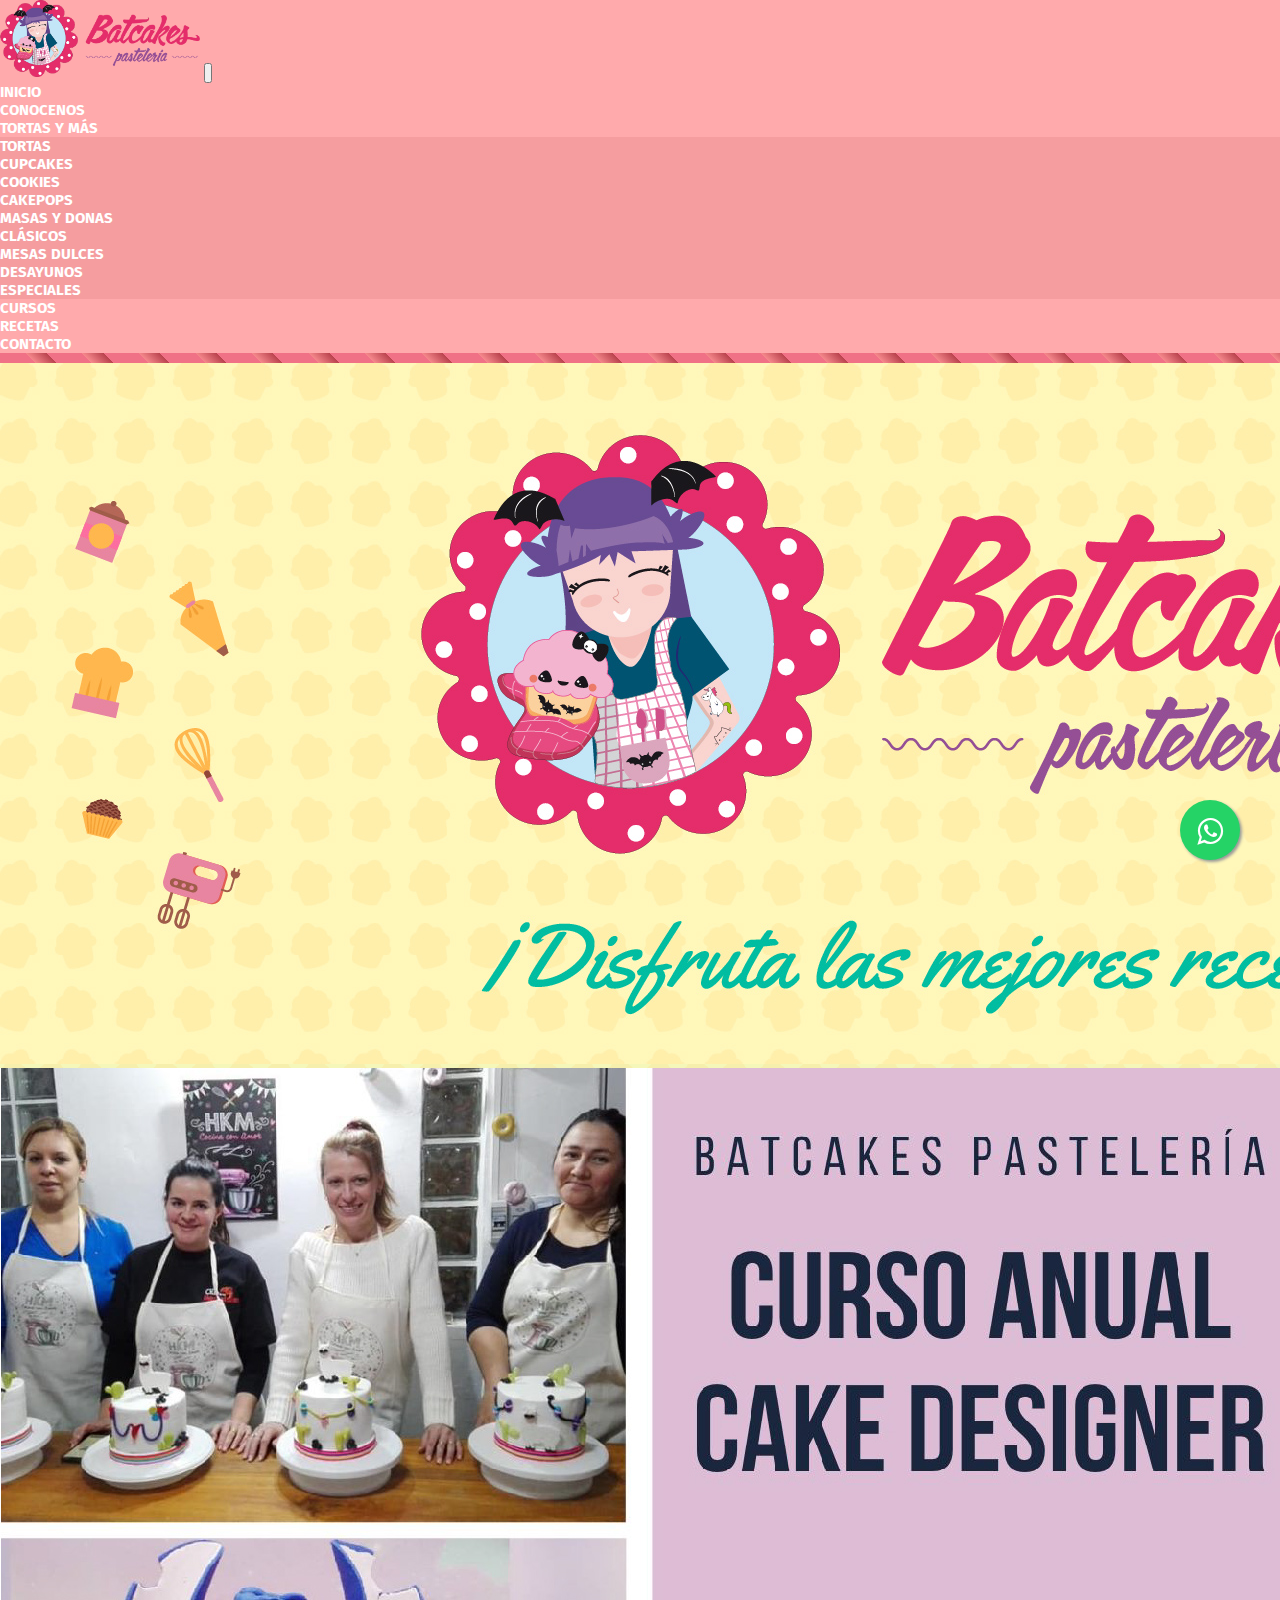
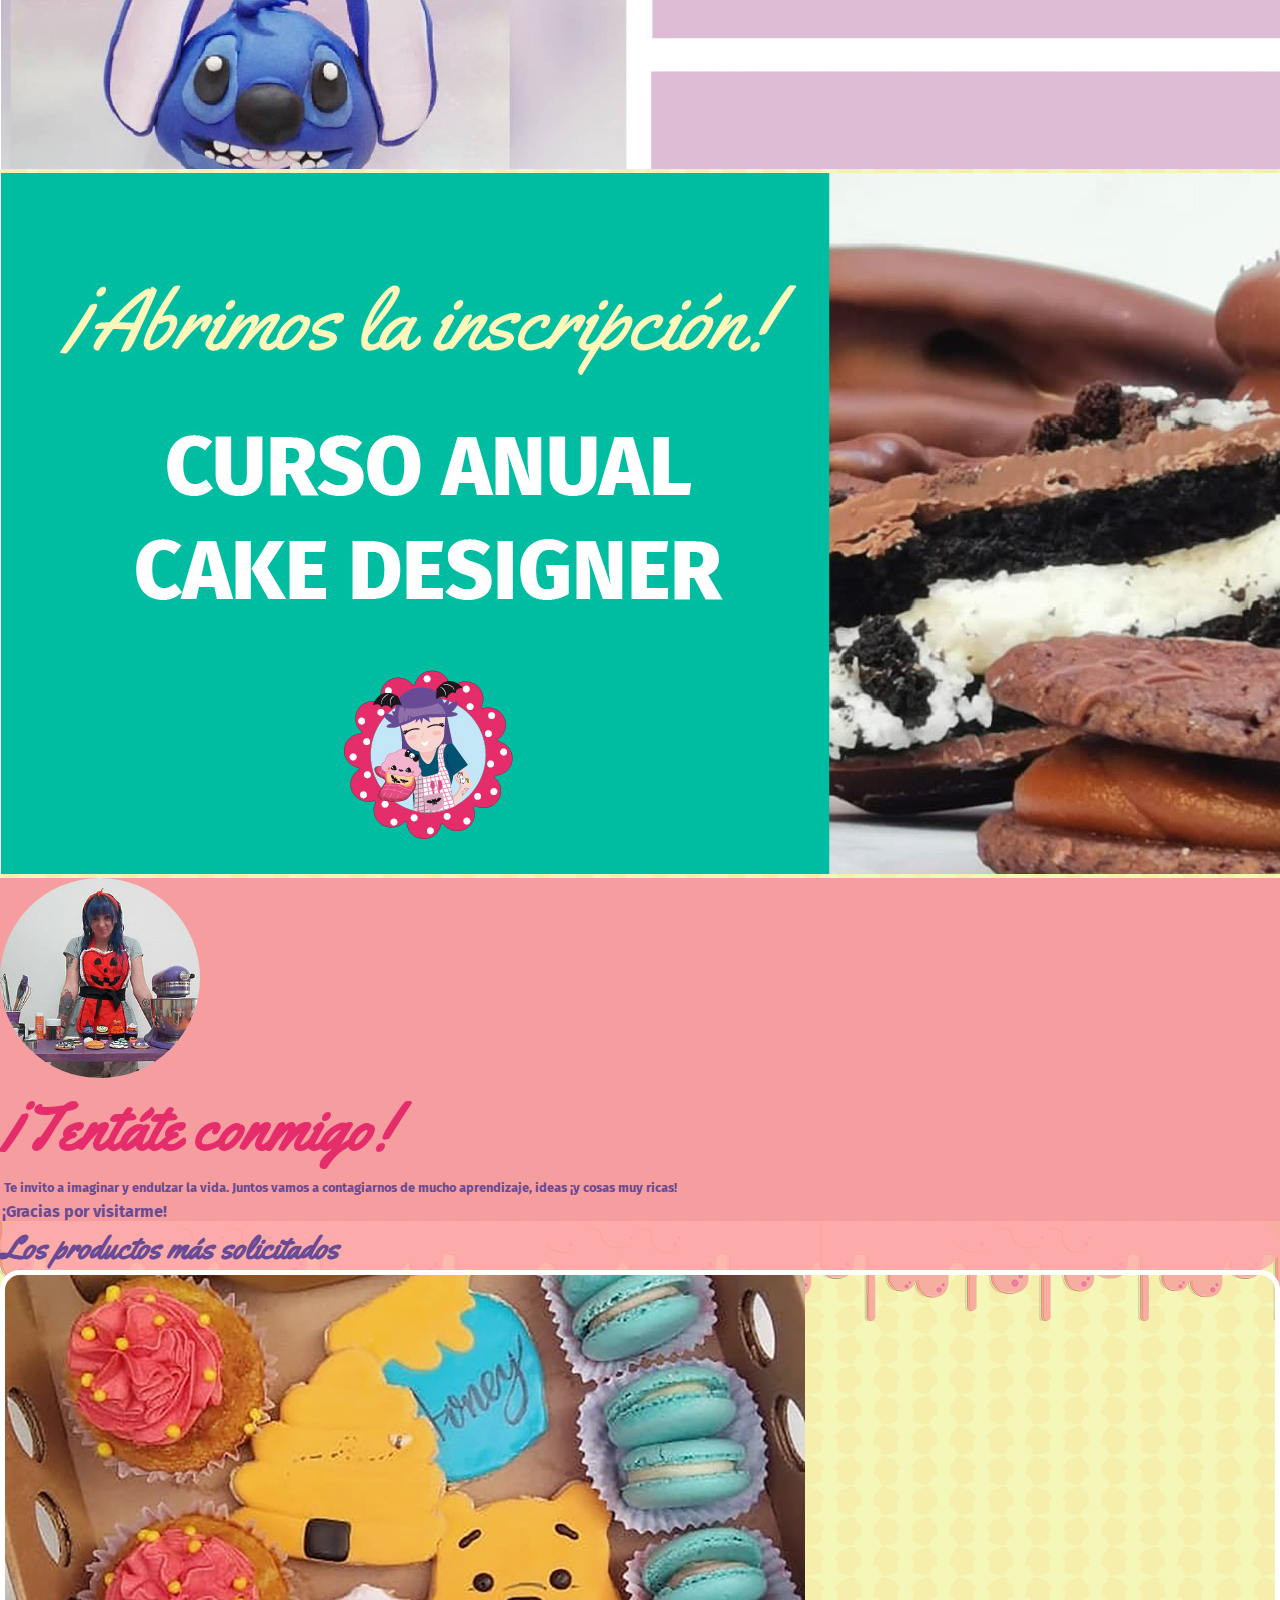
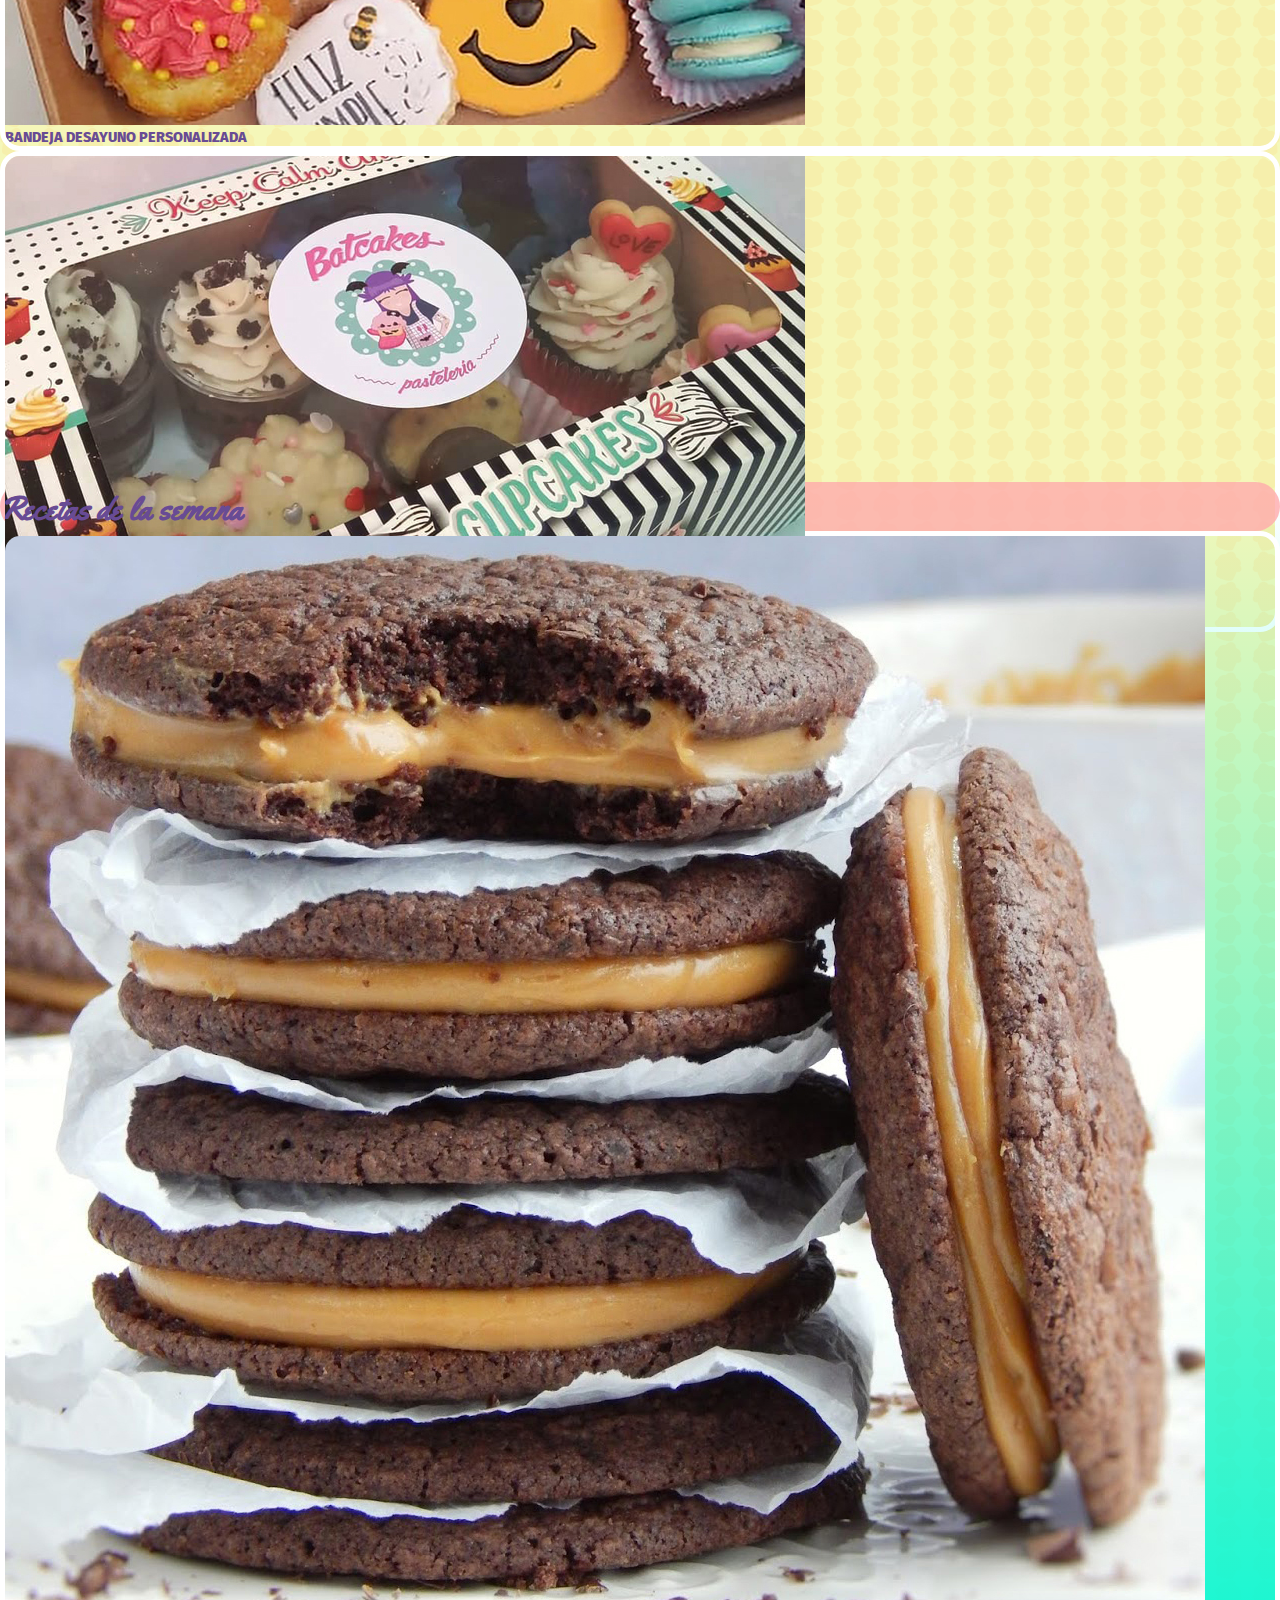
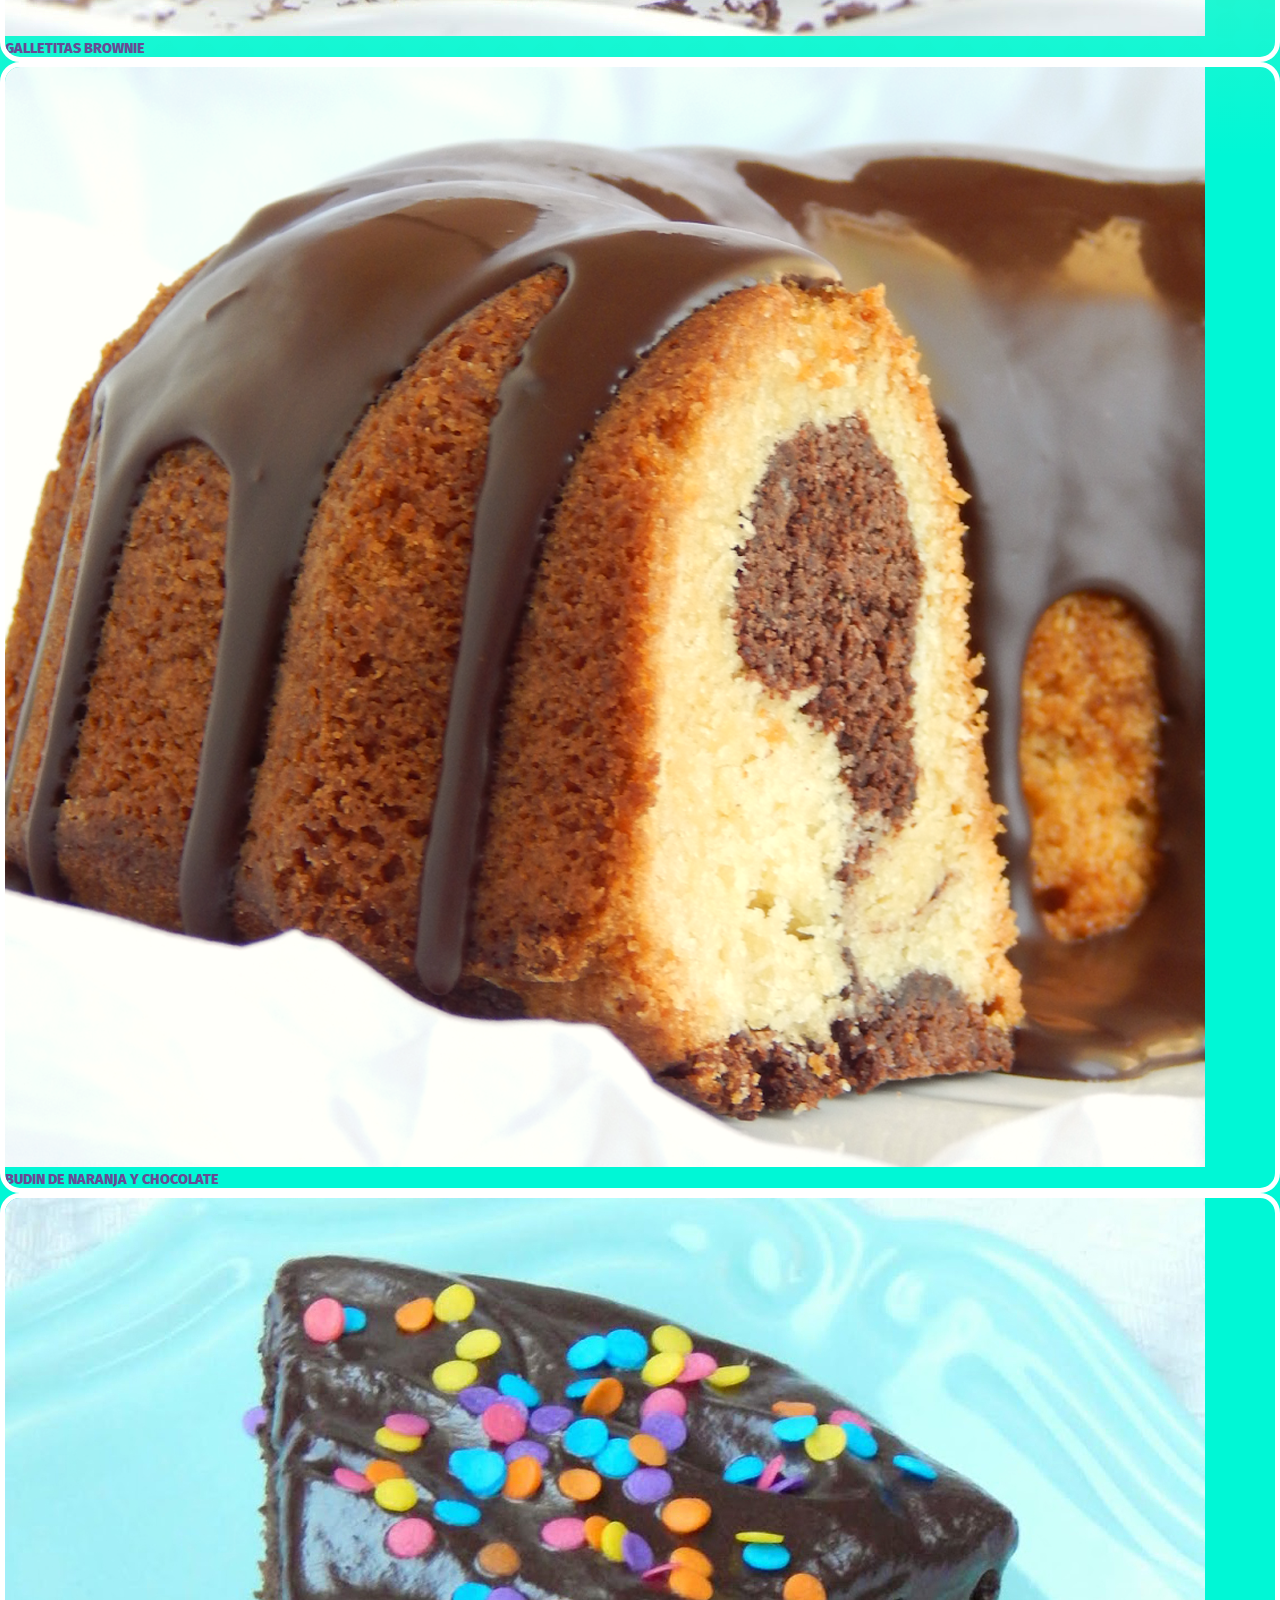
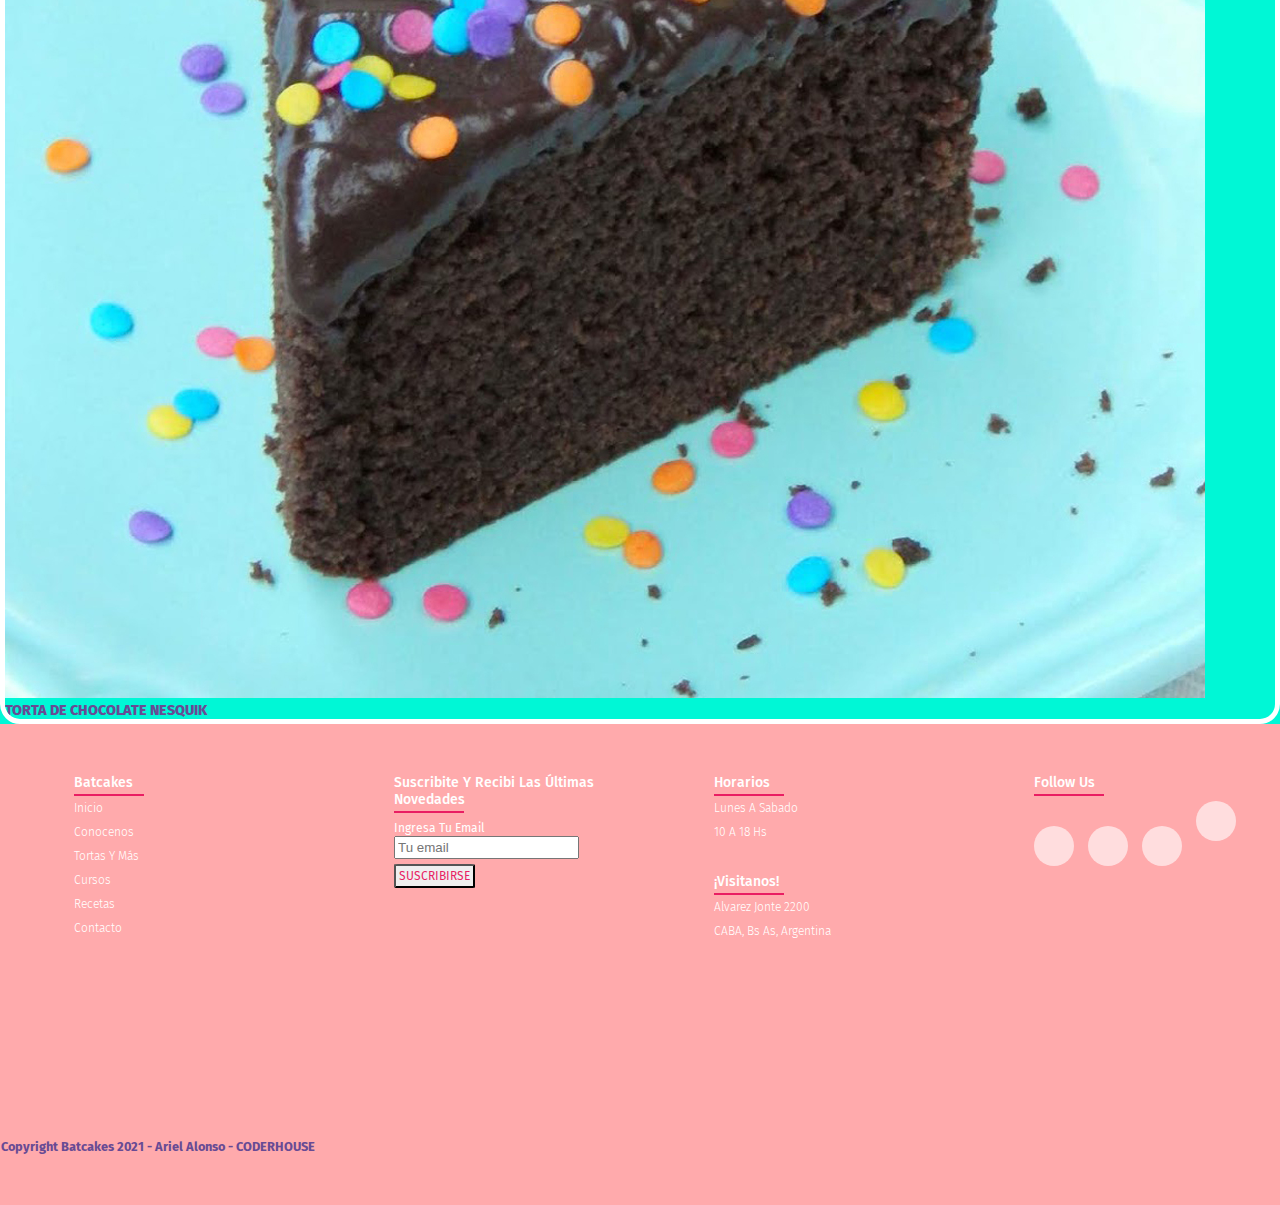
<file: index.html>
<!DOCTYPE html>
<html lang="es">

<head>

    <meta charset="UTF-8">
    <meta http-equiv="X-UA-Compatible" content="IE=edge">
    <meta name="viewport" content="width=device-width, initial-scale=1.0">

    <!-- Link css local -->
    <link rel="stylesheet" href="css/estilos.css">

    <!-- Bootstrap 5 CSS -->
    <link href="https://cdn.jsdelivr.net/npm/bootstrap@5.0.2/dist/css/bootstrap.min.css" rel="stylesheet"
        integrity="sha384-EVSTQN3/azprG1Anm3QDgpJLIm9Nao0Yz1ztcQTwFspd3yD65VohhpuuCOmLASjC" crossorigin="anonymous">

    <!-- Link Google Fonts -->
    <link rel="preconnect" href="https://fonts.googleapis.com">
    <link rel="preconnect" href="https://fonts.gstatic.com" crossorigin>
    <link href="https://fonts.googleapis.com/css2?family=Fira+Sans:wght@400;600&family=Yellowtail&display=swap"
        rel="stylesheet">

    <!-- Fav icon (Icono en pesaña del navegador) -->
    <link rel="shortcut icon" href="img/fav_icon_batcakes.png" type="image/x-icon">

    <!-- CDN Fontawesome iconos -->
    <link rel="stylesheet" href="https://pro.fontawesome.com/releases/v5.10.0/css/all.css"
        integrity="sha384-AYmEC3Yw5cVb3ZcuHtOA93w35dYTsvhLPVnYs9eStHfGJvOvKxVfELGroGkvsg+p" crossorigin="anonymous" />

    <title>Batcakes Pastelería</title>

    <!-- SEO META -->
    <meta name="description"
        content="Nos dedicamos a endulzar la vida creando las tortas y postres más ricos, además de dar cursos y recetas para todos lo que quieran entrar en el mundo de la pastelería.">
    <meta name="keywords" content="batcakes, pastelería, tortas, cupcakes, cosas, ricas, dulces, chocolate, caramelo">
    <meta name="author" content="Tortas y pastelería artesanal">
    <meta name="title" content="Batcakes - Pastelería artesanal">

    <meta name="ROBOTS" content="INDEX, FOLLOW">
    <meta name="ROBOTS" content="ALL">
    <meta name="revisit-after" content="5 Days">
    <meta name="language" content="Spanish">
    <meta http-equiv="Content-Language" content="Es">
    <meta name="distribution" content="global">
    <meta name="city" content="Buenos Aires">
    <meta name="country" content="Argentina">
    <meta name="resource-type" content="Document">
    <meta name="doc-type" content="Web Page">

</head>

<body>

    <!--NAVBAR INICIO-->
    <nav class="navbar  navbar-expand-lg navbar-dark p-3">

        <!--div contenedor navbar-->
        <div class="container-fluid">

            <!--logo izq-->
            <a class="navbarLogo" href="index.html" target="_blank">
                <img src="img/logo_batcakes.png" alt="logo_batcakes" width="200">
            </a>

            <!--boton hamburguesa-->
            <button class="navbar-toggler" type="button" data-bs-toggle="collapse" data-bs-target="#navbarNavAltMarkup"
                aria-controls="navbarNavAltMarkup" aria-expanded="false" aria-label="Toggle navigation">

                <span class="navbar-toggler-icon"></span>

            </button>

            <!--Lista menú-->
            <div class="collapse navbar-collapse " id="navbarNavAltMarkup">

                <div class="navbar-nav ms-auto mb-2 mb-lg-0 p-3 text-center">

                    <ul class="navbar-nav ml-auto">

                        <li class="nav-item">
                            <a href="index.html" class="nav-link active" target="_blank">INICIO</a>
                        </li>

                        <li class="nav-item">
                            <a href="paginas/nosotros.html" class="nav-link active" target="_blank">conocenos</a>
                        </li>

                        <!-- desplegable -->
                        <li class="nav-item dropdown">

                            <a class="nav-link dropdown-toggle active" href="paginas/productos.html" id="navbarDropdown" role="button"
                                data-bs-toggle="dropdown" aria-expanded="false">
                                tortas y más
                            </a>

                            <ul class="dropdown-menu text-center" aria-labelledby="navbarDropdown">

                                <li class="dropdown-li"><a class="dropdown-item" href="paginas/productos.html" target="_blank">tortas</a></li>

                                <li class="dropdown-li"><a class="dropdown-item" href="#">cupcakes</a></li>

                                <li class="dropdown-li"><a class="dropdown-item" href="#">cookies</a></li>

                                <li class="dropdown-li"><a class="dropdown-item" href="#">cakepops</a></li>

                                <li class="dropdown-li"><a class="dropdown-item" href="#">masas y donas</a></li>

                                <li class="dropdown-li"><a class="dropdown-item" href="#">clásicos</a></li>

                                <li class="dropdown-li"><a class="dropdown-item" href="#">mesas dulces</a></li>

                                <li class="dropdown-li"><a class="dropdown-item" href="#">desayunos</a></li>

                                <li class="dropdown-li"><a class="dropdown-item" href="#">especiales</a></li>

                            </ul>

                        </li> <!-- FIN desplegable -->

                        <li class="nav-item">
                            <a href="paginas/error404.html" class="nav-link active" target="_blank">cursos</a>
                        </li>

                        <li class="nav-item">
                            <a href="paginas/recetas.html" class="nav-link active" target="_blank">recetas</a>
                        </li>

                        <li class="nav-item">
                            <a href="paginas/contacto.html" class="nav-link active" target="_blank">contacto</a>
                        </li>

                    </ul>

                </div>

            </div> <!-- FIN Lista menú-->

        </div>
        <!--FIN div contenedor navbar-->

    </nav>
    <!--NAVBAR FIN-->

    <div class="color">

    </div>
    <!--CARROUSEL INICIO-->
    <div id="carouselExampleSlidesOnly" class="carousel slide" data-bs-ride="carousel">
        <div class="carousel-inner">
            <div class="carousel-item active">
                <img src="img/slider_img01.jpg" class="d-block w-100" alt="slider_inicio">
            </div>
            <div class="carousel-item">
                <img src="img/slider_img02.jpg" class="d-block w-100" alt="slider_cursos01">
            </div>
            <div class="carousel-item">
                <img src="img/slider_img03.jpg" class="d-block w-100" alt="slider_cursos02">
            </div>
        </div>
    </div>
    <!--CARROUSEL FIN-->

    <!--SECCION TENTATE-->
    <section id="ribbon" class="container-fluid">

        <div id="tentate" class="container w-50 p-6 rounded">

            <div class="row align-items-center">

                <div class="col-sm p-2 m-1">
                    <img src="img/nosotros_01.jpg" class="fotoIntro mx-auto d-block" alt="foto_yami">
                </div>

                <div class="col-sm p-2 mx-2 text-center">
                    <h1 class="titu_intro"> ¡Tentáte conmigo! </h1>
                    <p class="texto_intro">
                        <span>
                        Te invito a imaginar y endulzar la vida. Juntos vamos a contagiarnos de mucho aprendizaje,
                        ideas ¡y cosas muy ricas!
                        </span>
                    </p>
                    <span>¡Gracias por visitarme!</span>
                </div>

            </div>

        </div>

    </section>
    <!--FIN SECCION TENTATE-->

    <!-- Sección Productos destacados-->
    <section id="destacados">

        <div class="container-fluid p-5">

            <div class="row pt-5 mt-4 mb-2">
                <h2 class="titu_prod text-start pb-2">Los productos más solicitados</h2>
            </div>

            <div class="row">
                <!-- row 2 -->

                <div class="col-sm">
                    <div class="card w-70 card-border mb-3 shadow-sm">
                        <img src="img/prod_masventa01.jpg" class="card-img-top" alt="producto_destacado_01">
                        <div class="card-body">
                            <h3 class="card-text">BANDEJA DESAYUNO PERSONALIZADA</h3>
                        </div>
                    </div>
                </div>

                <div class="col-sm">
                    <div class="card w-70 card-border mb-5 shadow-sm">
                        <img src="img/prod_masventa02.jpg" class="card-img-top" alt="producto_destacado_02">
                        <div class="card-body">
                            <h3 class="card-text">CAJA DE CUPCAKES SURTIDOS</h3>
                        </div>
                    </div>
                </div>

            </div> <!-- fin row 2 -->

        </div> <!-- fin container -->

    </section>
    <!--FIN Productos destacados-->

    <!-- Sección Recetas destacadas-->
    <section id="recetas">

        <div class="container-fluid p-5">

            <div class="row pt-5 mt-4 mb-2">
                <h2 class="titu_prod text-start pb-2">Recetas de la semana</h2>
            </div>

            <div class="row">
                <!-- row 2 -->

                <div class="col-sm">
                    <div class="card w-70 card-border mb-3 shadow">
                        <img src="img/index_receta_01.jpeg" class="card-img-top" alt="receta_01">
                        <div class="card-body">
                            <h3 class="card-text">GALLETITAS BROWNIE</h3>
                        </div>
                    </div>
                </div>

                <div class="col-sm">
                    <div class="card w-70 card-border mb-3 shadow">
                        <img src="img/index_receta_02.png" class="card-img-top" alt="receta_02">
                        <div class="card-body">
                            <h3 class="card-text">BUDIN DE NARANJA Y CHOCOLATE</h3>
                        </div>
                    </div>
                </div>

                <div class="col-sm">
                    <div class="card w-70 card-border mb-3 shadow">
                        <img src="img/index_receta_03.jpg" class="card-img-top" alt="receta_03">
                        <div class="card-body">
                            <h3 class="card-text">TORTA DE CHOCOLATE NESQUIK</h3>
                        </div>
                    </div>
                </div>

            </div> <!-- fin row 2 -->

        </div><!-- fin container -->

    </section>

    <link rel="stylesheet" href="https://maxcdn.bootstrapcdn.com/font-awesome/4.5.0/css/font-awesome.min.css">
        <a href="https://api.whatsapp.com/send?phone=01234568798&text=Dejanos tu consulta o pedido%21%20"
            class="float" target="_blank">
            <i class="fa fa-whatsapp my-float"></i>
        </a>

    <!--FIN recetas-->

    <!--fondo borde INICIO-->
    <section id="cierre">
        <div class="container-fluid p-5">
        </div>
    </section>
    <!--fondo borde FIN-->

    <!--FOOTER INICIO-->
    <footer class="footer">

                <div class="container__footer"> <!-- Contenedor footer -->
        
                    <div class="row__footer"> <!--FILA 1-->
        
                        <div class="footer-col"> <!--COL 1-->
        
                            <h4>Batcakes</h4>
                            <ul>
                                <li> <a href="index.html" target="_blank"> Inicio </a> </li>
                                <li> <a href="paginas/nosotros.html" target="_blank"> Conocenos </a> </li>
                                <li> <a href="paginas/productos.html" target="_blank"> Tortas y más </a> </li>
                                <li> <a href="paginas/cursos.html" target="_blank"> Cursos </a> </li>
                                <li> <a href="paginas/recetas.html" target="_blank"> Recetas </a> </li>
                                <li> <a href="paginas/contacto.html" target="_blank"> Contacto </a> </li>
                            </ul>
        
                        </div>
        
                        <div class="footer-col"> <!--COL 2-->
        
                            <h4>Suscribite y recibi las últimas novedades</h4>
        
                            <form action="enviar.php" method="post" enctype="application/x-www-form-urlencoded">
                                <label for="email" class="label_suscribe">Ingresa tu email</label>
                                <input type="email" placeholder="Tu email" class="form_suscribe">
                                <input type="submit" value="SUSCRIBIRSE" class="btn_suscribe">
                            </form>
        
                        </div>
        
                        <div class="footer-col"> <!--COL 3-->
        
                            <ul>
                                <li>
                                    <h4>Horarios</h4>
                                </li>
                                <li class="lista_footer">Lunes a Sabado</li>
                                <li class="lista_footer">10 a 18 hs</li>
                                <li class="lista_footer"><br></li>
                                <li>
                                    <h4>¡Visitanos!</h4>
                                </li>
                                <li class="lista_footer">Alvarez Jonte 2200</li>
                                <li class="lista_footer">CABA, Bs As, Argentina</li>
                            </ul>
        
                        </div>
        
                        <div class="footer-col"> <!--COL 4-->
        
                            <h4>follow us</h4>
                            <div class="social-links">
                                <a href="#"><i class="fab fa-facebook-f" target="_blank"></i></a>
                                <a href="#"><i class="fab fa-twitter" target="_blank"></i></a>
                                <a href="#"><i class="fab fa-instagram" target="_blank"></i></a>
                                <a href="#"><i class="fab fa-linkedin-in" target="_blank"></i></a>
                            </div>
        
                        </div>
        
                    </div> <!-- FIN FILA 1 -->
        
                </div> <!-- FIN Contenedor footer 1 -->
        
                <div class="container__footer"> <!-- Contenedor footer 2 -->
        
                    <div class="row__footer p-2 justify-content-md-center"> <!--FILA 1-->
        
                        <iframe
                            src="https://www.google.com/maps/embed?pb=!1m18!1m12!1m3!1d3283.720958099582!2d-58.476170157116755!3d-34.611216973577136!2m3!1f0!2f0!3f0!3m2!1i1024!2i768!4f13.1!3m3!1m2!1s0x95bcc9fb2ce92301%3A0x4c90fa59de78e3a5!2sGral.%20Jos%C3%A9%20Gervasio%20Artigas%201800-1700%2C%20C1416AKP%20CABA!5e0!3m2!1ses!2sar!4v1624315947583!5m2!1ses!2sar"
                            width="800" height="200" style="border:0;" allowfullscreen="" loading="lazy">
                        </iframe>
        
                    </div>
        
                    <div class="row__footer p-1 justify-content-center"> <!--FILA 2-->
    
                        <div class="footer-copyright">
                        <h4>Copyright Batcakes 2021 - Ariel Alonso - CODERHOUSE </h4>
                        </div>
    
                    </div>
        
                </div> <!-- FIN  Contenedor footer 2 -->
        
    </footer>
    <!--FOOTER FIN-->


    <!-- Option 1: Bootstrap Bundle with Popper -->
    <script src="https://cdn.jsdelivr.net/npm/bootstrap@5.0.2/dist/js/bootstrap.bundle.min.js"
        integrity="sha384-MrcW6ZMFYlzcLA8Nl+NtUVF0sA7MsXsP1UyJoMp4YLEuNSfAP+JcXn/tWtIaxVXM"
        crossorigin="anonymous">
    </script>

</body>

</html>
</file>
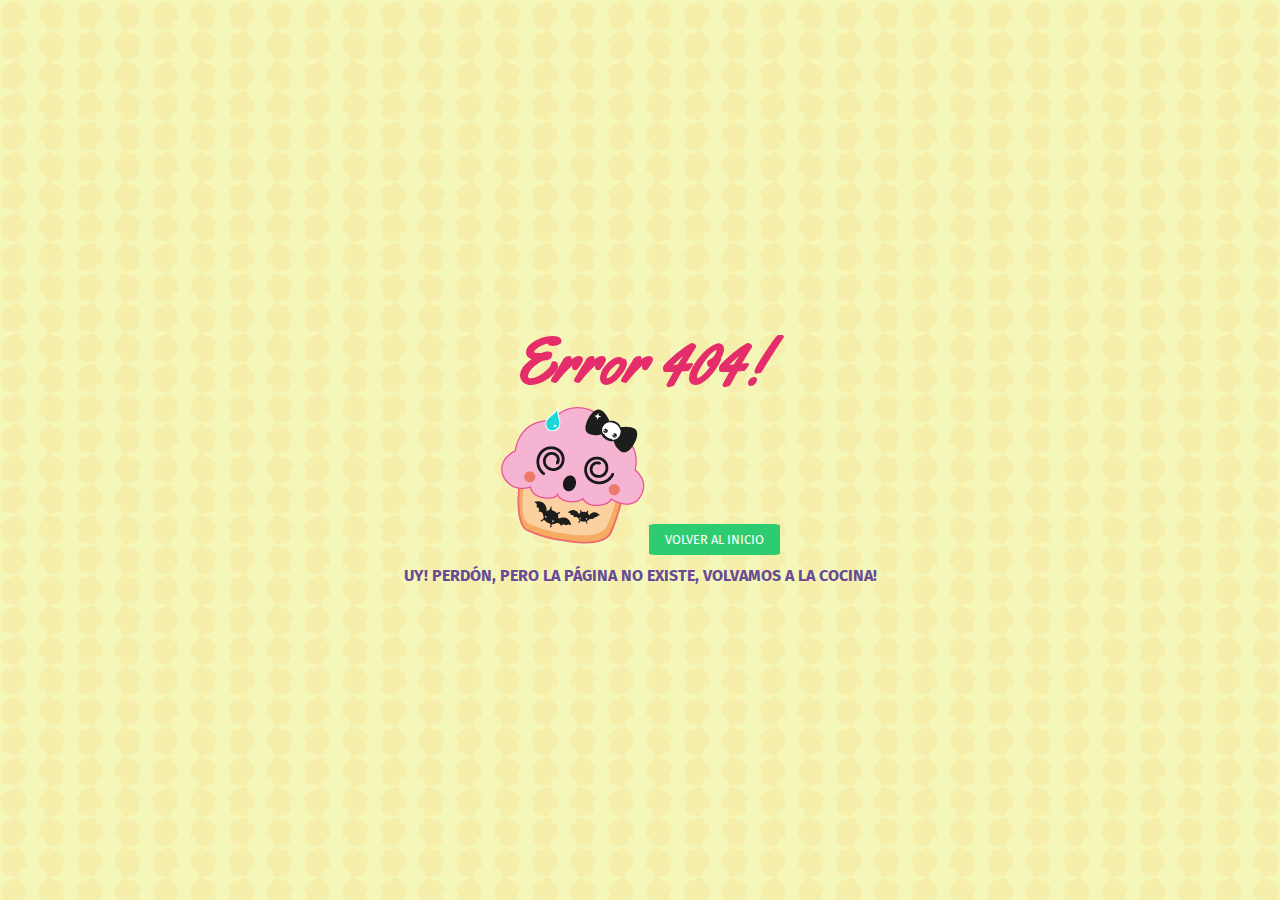
<file: paginas/error404.html>
<!DOCTYPE html>
<html lang="en">

<head>
    <meta charset="UTF-8">
    <meta http-equiv="X-UA-Compatible" content="IE=edge">
    <meta name="viewport" content="width=device-width, initial-scale=1.0">

    <!-- Link css local -->
    <link rel="stylesheet" href="../css/estilos.css">

    <!-- Bootstrap 5 CSS -->
    <link href="https://cdn.jsdelivr.net/npm/bootstrap@5.0.2/dist/css/bootstrap.min.css" rel="stylesheet"
        integrity="sha384-EVSTQN3/azprG1Anm3QDgpJLIm9Nao0Yz1ztcQTwFspd3yD65VohhpuuCOmLASjC" crossorigin="anonymous">

    <!-- Link Google Fonts -->
    <link rel="preconnect" href="https://fonts.googleapis.com">
    <link rel="preconnect" href="https://fonts.gstatic.com" crossorigin>
    <link href="https://fonts.googleapis.com/css2?family=Fira+Sans:wght@400;600&family=Yellowtail&display=swap"
        rel="stylesheet">

    <!-- Fav icon (Icono en pesaña del navegador) -->
    <link rel="shortcut icon" href="../img/fav_icon_batcakes.png" type="image/x-icon">

    <!-- CDN Fontawesome iconos -->
    <link rel="stylesheet" href="https://pro.fontawesome.com/releases/v5.10.0/css/all.css"
        integrity="sha384-AYmEC3Yw5cVb3ZcuHtOA93w35dYTsvhLPVnYs9eStHfGJvOvKxVfELGroGkvsg+p" crossorigin="anonymous" />

    <title>Batcakes - ERROR 404</title>

    <!-- SEO META -->
    <meta name="description"
        content="Nos dedicamos a endulzar la vida creando las tortas y postres más ricos, además de dar cursos y recetas para todos lo que quieran entrar en el mundo de la pastelería.">
    <meta name="keywords"
        content="eror, perdido, búsqueda, 404, batcakes, pastelería, tortas, cupcakes, cosas, ricas, dulces, chocolate, caramelo">
    <meta name="author" content="Tortas y pastelería artesanal">
    <meta name="title" content="Batcakes - ERROR 404">

    <meta name="ROBOTS" content="INDEX, FOLLOW">
    <meta name="ROBOTS" content="ALL">
    <meta name="revisit-after" content="5 Days">
    <meta name="language" content="Spanish">
    <meta http-equiv="Content-Language" content="Es">
    <meta name="distribution" content="global">
    <meta name="city" content="Buenos Aires">
    <meta name="country" content="Argentina">
    <meta name="resource-type" content="Document">
    <meta name="doc-type" content="Web Page">
</head>

<body>
    <main class="container main_error">
        <div class="row">
            <article class="art_error">
                <h1>Error 404!</h1>
                <img src="../img/bat_error.png" alt="cupcake_error404" class="img_error">

                <a href="../index.html" class="a_error">volver al inicio</a>
                <br>
                <br>
                <h4 class="txt_error">Uy! perdón, pero la página no existe, volvamos a la cocina!</h4>
            </article>
        </div>

    </main>
</body>

</html>
</file>
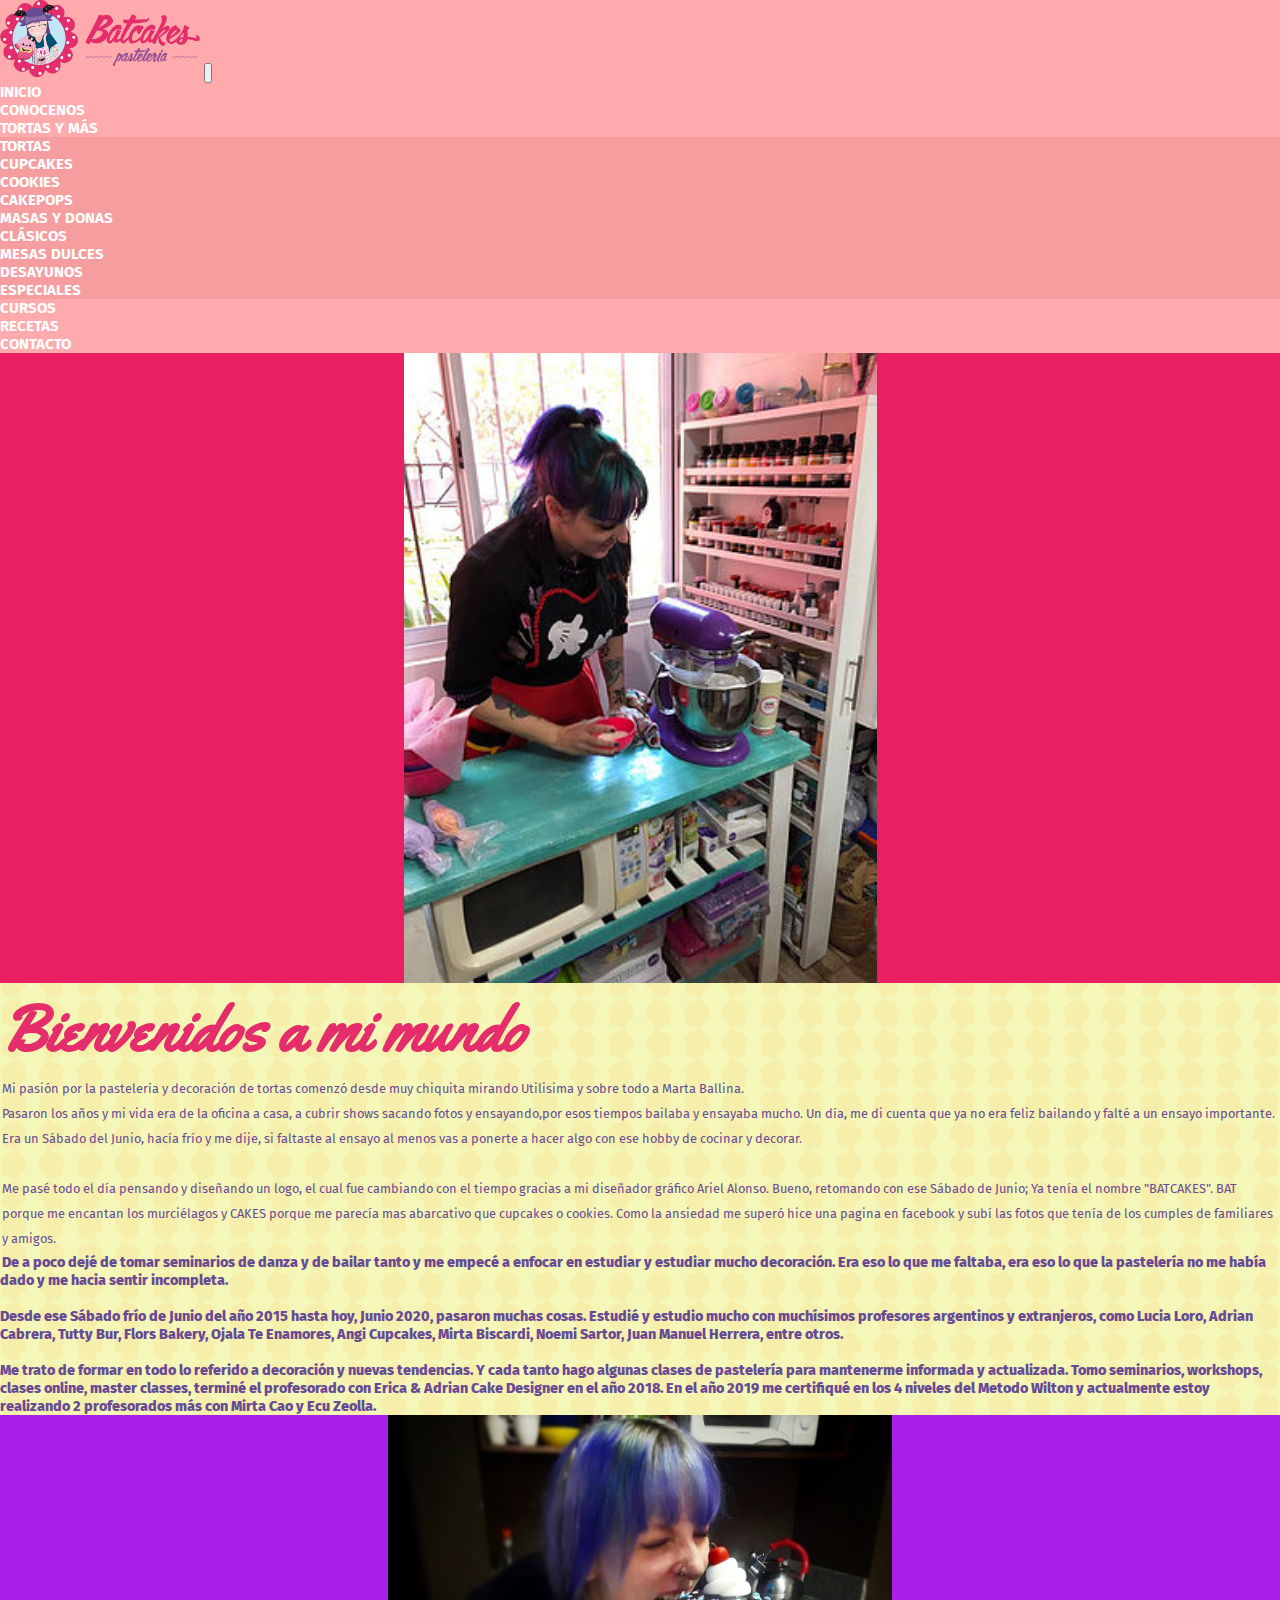
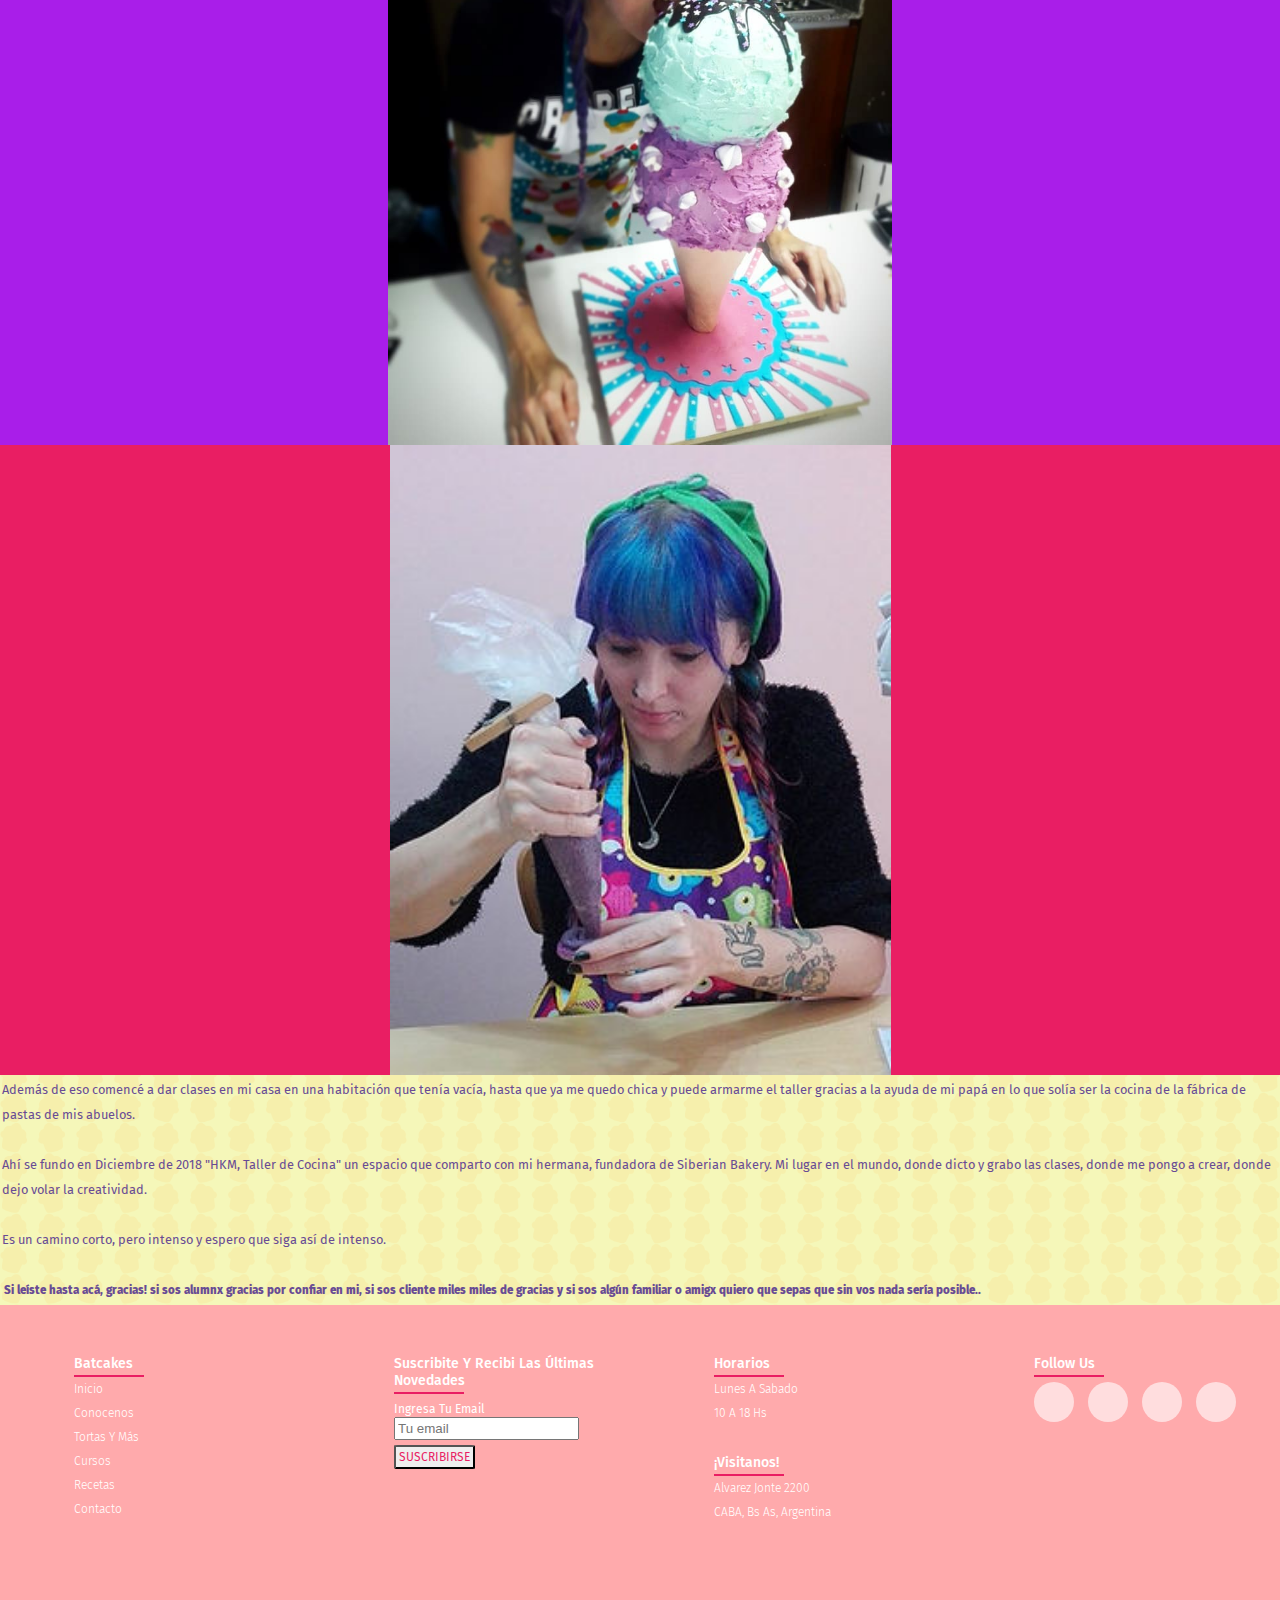
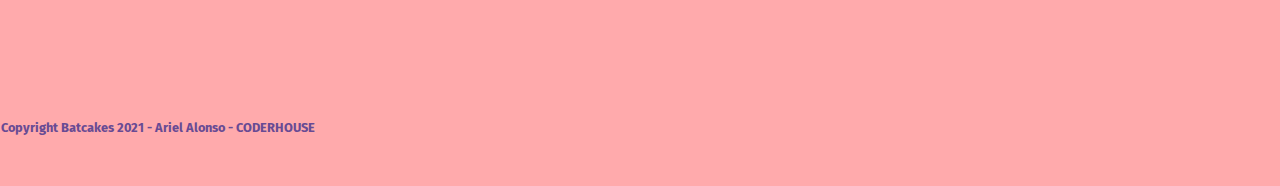
<file: paginas/nosotros.html>
<!DOCTYPE html>
<html lang="es">

<head>

	<meta charset="UTF-8">
	<meta http-equiv="X-UA-Compatible" content="IE=edge">
	<meta name="viewport" content="width=device-width, initial-scale=1.0">

	<!-- Link css local -->
	<link rel="stylesheet" href="../css/estilos.css">

	<!-- Bootstrap 5 CSS -->
	<link href="https://cdn.jsdelivr.net/npm/bootstrap@5.0.2/dist/css/bootstrap.min.css" rel="stylesheet"
		integrity="sha384-EVSTQN3/azprG1Anm3QDgpJLIm9Nao0Yz1ztcQTwFspd3yD65VohhpuuCOmLASjC" crossorigin="anonymous">

	<!-- Link Google Fonts -->
	<link rel="preconnect" href="https://fonts.googleapis.com">
	<link rel="preconnect" href="https://fonts.gstatic.com" crossorigin>
	<link href="https://fonts.googleapis.com/css2?family=Fira+Sans:wght@400;600&family=Yellowtail&display=swap"
		rel="stylesheet">

	<!-- Fav icon (Icono en pesaña del navegador) -->
	<link rel="shortcut icon" href="../img/fav_icon_batcakes.png" type="image/x-icon">

	<!-- CDN Fontawesome iconos -->
	<link rel="stylesheet" href="https://pro.fontawesome.com/releases/v5.10.0/css/all.css"
		integrity="sha384-AYmEC3Yw5cVb3ZcuHtOA93w35dYTsvhLPVnYs9eStHfGJvOvKxVfELGroGkvsg+p" crossorigin="anonymous" />

	<title>Batcakes Pastelería - Nosotros</title>

	<!-- SEO META -->
	<meta name="description"
		content="Nos dedicamos a endulzar la vida creando las tortas y postres más ricos, además de dar cursos y recetas para todos lo que quieran entrar en el mundo de la pastelería.">
	<meta name="keywords"
		content="nosotros, historia, batcakes, pastelería, tortas, cupcakes, cosas, ricas, dulces, chocolate, caramelo">
	<meta name="author" content="Tortas y pastelería artesanal">
	<meta name="title" content="Batcakes - Nosotros">

	<meta name="ROBOTS" content="INDEX, FOLLOW">
	<meta name="ROBOTS" content="ALL">
	<meta name="revisit-after" content="5 Days">
	<meta name="language" content="Spanish">
	<meta http-equiv="Content-Language" content="Es">
	<meta name="distribution" content="global">
	<meta name="city" content="Buenos Aires">
	<meta name="country" content="Argentina">
	<meta name="resource-type" content="Document">
	<meta name="doc-type" content="Web Page">

</head>

<body>

	<!--NAVBAR INICIO-->
    <nav class="navbar  navbar-expand-lg navbar-dark p-3">

        <!--div contenedor navbar-->
        <div class="container-fluid">

            <!--logo izq-->
            <a class="navbarLogo" href="index.html" target="_blank">
                <img src="../img/logo_batcakes.png" alt="logo_batcakes" width="200">
            </a>

            <!--boton hamburguesa-->
            <button class="navbar-toggler" type="button" data-bs-toggle="collapse" data-bs-target="#navbarNavAltMarkup"
                aria-controls="navbarNavAltMarkup" aria-expanded="false" aria-label="Toggle navigation">

                <span class="navbar-toggler-icon"></span>

            </button>

            <!--Lista menú-->
            <div class="collapse navbar-collapse " id="navbarNavAltMarkup">

                <div class="navbar-nav ms-auto mb-2 mb-lg-0 p-3 text-center">

                    <ul class="navbar-nav ml-auto">

                        <li class="nav-item">
                            <a href="../index.html" class="nav-link active" target="_blank">INICIO</a>
                        </li>

                        <li class="nav-item">
                            <a href="#" class="nav-link active" target="#">conocenos</a>
                        </li>

                        <!-- desplegable -->
                        <li class="nav-item dropdown">

                            <a class="nav-link dropdown-toggle active" href="" id="navbarDropdown" role="button"
                                data-bs-toggle="dropdown" aria-expanded="false">
                                tortas y más
                            </a>

                            <ul class="dropdown-menu text-center" aria-labelledby="navbarDropdown">

                                <li class="dropdown-li"><a class="dropdown-item" href="../paginas/productos.html" target="_blank">tortas</a></li>

                                <li class="dropdown-li"><a class="dropdown-item" href="#">cupcakes</a></li>

                                <li class="dropdown-li"><a class="dropdown-item" href="#">cookies</a></li>

                                <li class="dropdown-li"><a class="dropdown-item" href="#">cakepops</a></li>

                                <li class="dropdown-li"><a class="dropdown-item" href="#">masas y donas</a></li>

                                <li class="dropdown-li"><a class="dropdown-item" href="#">clásicos</a></li>

                                <li class="dropdown-li"><a class="dropdown-item" href="#">mesas dulces</a></li>

                                <li class="dropdown-li"><a class="dropdown-item" href="#">desayunos</a></li>

                                <li class="dropdown-li"><a class="dropdown-item" href="#">especiales</a></li>

                            </ul>

                        </li> <!-- FIN desplegable -->

                        <li class="nav-item">
                            <a href="../paginas/error404.html" class="nav-link active" target="_blank">cursos</a>
                        </li>

                        <li class="nav-item">
                            <a href="../paginas/recetas.html" class="nav-link active" target="_blank">recetas</a>
                        </li>

                        <li class="nav-item">
                            <a href="../paginas/contacto.html" class="nav-link active" target="_blank">contacto</a>
                        </li>

                    </ul>

                </div>

            </div> <!-- FIN Lista menú-->

        </div>
        <!--FIN div contenedor navbar-->

    </nav>
    <!--NAVBAR FIN-->

	<main>
		
		<div class="container nos"> <!-- Inicio contenedor ppal -->

			<section class="row align-items-center m-2"> <!-- Inicio FILA 01 -->

				<div class="col-lg-6 my-3 shadow nos--img01"> <!-- Inicio F1 C1 -->
				</div> <!-- FIN F1 C1 -->

				<div class="col-lg-6"> <!-- Inicio F1 C2 -->

					<article class="nosotros__art--txt">

						<h1>Bienvenidos a mi mundo</h1>

						<p>
						Mi pasión por la pastelería y decoración de tortas comenzó desde muy chiquita mirando
						Utilisima y sobre todo a Marta Ballina.
						​<br>
						Pasaron los años y mi vida era de la oficina a casa, a cubrir shows sacando fotos y
						ensayando,por esos tiempos bailaba y ensayaba mucho.
						Un día, me di cuenta que ya no era feliz bailando y falté a un ensayo importante. 
						Era un Sábado del Junio, hacía frío y me dije, si faltaste al ensayo al menos vas 
						a ponerte a hacer algo con ese hobby de cocinar y decorar.
						<br>
						<br>
						Me pasé todo el día pensando y diseñando un logo, el cual fue cambiando con el tiempo gracias a mi
						diseñador gráfico Ariel Alonso. Bueno, retomando con ese Sábado de Junio; Ya tenía el nombre
						"BATCAKES". BAT porque me encantan los murciélagos y CAKES porque me parecía mas abarcativo que cupcakes o cookies.
						Como la ansiedad me superó hice una pagina en facebook y subí las fotos que tenía de los cumples
						de familiares y amigos.
						</p>

					</article>

				</div> <!-- Fin F1 C2 -->

			</section> <!-- Fin FILA 01 -->

			<section class="row align-items-center m-2"> <!-- Inicio FILA 02 -->

				<div class="col-lg-6"> <!-- Inicio F2 C1 -->

					<article class="nosotros__art--txt">

						<span class="destacado_nos">
							De a poco dejé de tomar seminarios de danza y de bailar tanto y me empecé a enfocar en
							estudiar y estudiar mucho decoración.
							Era eso lo que me faltaba, era eso lo que la pastelería no me había dado y me hacia sentir
							incompleta.
							<br>
							<br>
							Desde ese Sábado frío de Junio del año 2015 hasta hoy, Junio 2020, pasaron muchas cosas.
							Estudié y estudio mucho con muchísimos profesores argentinos y extranjeros, como Lucia Loro,
							Adrian Cabrera, Tutty Bur, Flors Bakery, Ojala Te Enamores, Angi Cupcakes, Mirta Biscardi, Noemi
							Sartor, Juan Manuel Herrera, entre otros.
							<br>
							<br>
							Me trato de formar en todo lo referido a decoración y nuevas tendencias. Y cada tanto hago
							algunas clases de pastelería para mantenerme informada y actualizada. Tomo seminarios, workshops,
							clases online, master classes, terminé el profesorado con Erica & Adrian Cake Designer en el año 2018.
							En el año 2019 me certifiqué en los 4 niveles del Metodo Wilton y actualmente estoy
							realizando 2 profesorados más con Mirta Cao y Ecu Zeolla.
						</span>

					</article>

				</div> <!-- Fin F2 C1 -->

				<div class="col-lg-6 my-3 shadow nos--img02" alt="foto_yami_cocina_02"> <!-- Inicio F2 C2 -->
				</div> <!-- Fin F2 C2 -->

			</section> <!-- Fin FILA 02 -->

			<section class="row align-items-center m-2"> <!-- INICIO FILA 03 -->

				<div class="col-lg-6 mb-3 shadow nos--img03" alt="foto_yami_cocina_02"> <!-- Inicio F3 C1 -->
				</div> <!-- Fin F3 C1 -->

				<div class="col-lg-6"> <!-- Inicio F3 C2 -->

					<article class="nosotros__art--txt">

						<p>
						Además de eso comencé a dar clases en mi casa en una habitación que tenía vacía, hasta que ya
						me quedo chica y puede armarme el taller gracias a la ayuda de mi papá en lo que solía ser la cocina
						de la fábrica de pastas de mis abuelos.
						<br>
						<br>
						Ahí se fundo en Diciembre de 2018 "HKM, Taller de Cocina" un espacio que comparto con mi
						hermana, fundadora de Siberian Bakery.
						Mi lugar en el mundo, donde dicto y grabo las clases, donde me pongo a crear, donde dejo
						volar la creatividad.
						​<br>
						<br>
						Es un camino corto, pero intenso y espero que siga así de intenso.
						<br>
						<br>
							<span class="destacado_nos">
							Si leíste hasta acá, gracias! si sos alumnx gracias por confiar en mi, si sos cliente miles
							miles de gracias y si sos algún familiar o amigx quiero que sepas que sin vos nada sería posible..
						    </span>
						</p>

					</article>

				</div> <!-- Fin F3 C2 -->

			</section> <!-- FIN FILA 03 -->

		</div> <!-- Fin contenedor ppal -->

	</main>

	<!--FOOTER INICIO-->
	<footer class="footer">

		<div class="container__footer">
			<!-- Contenedor footer -->

			<div class="row__footer">
				<!--FILA 1-->

				<div class="footer-col">
					<!--COL 1-->

					<h4>Batcakes</h4>
					<ul>
						<li> <a href="index.html" target="_blank"> Inicio </a> </li>
						<li> <a href="paginas/nosotros.html" target="_blank"> Conocenos </a> </li>
						<li> <a href="paginas/productos.html" target="_blank"> Tortas y más </a> </li>
						<li> <a href="paginas/cursos.html" target="_blank"> Cursos </a> </li>
						<li> <a href="paginas/recetas.html" target="_blank"> Recetas </a> </li>
						<li> <a href="paginas/contacto.html" target="_blank"> Contacto </a> </li>
					</ul>

				</div>

				<div class="footer-col">
					<!--COL 2-->

					<h4>Suscribite y recibi las últimas novedades</h4>

					<form action="enviar.php" method="post" enctype="application/x-www-form-urlencoded">
						<label for="email" class="label_suscribe">Ingresa tu email</label>
						<input type="email" placeholder="Tu email" class="form_suscribe">
						<input type="submit" value="SUSCRIBIRSE" class="btn_suscribe">
					</form>

				</div>

				<div class="footer-col">
					<!--COL 3-->

					<ul>
						<li>
							<h4>Horarios</h4>
						</li>
						<li class="lista_footer">Lunes a Sabado</li>
						<li class="lista_footer">10 a 18 hs</li>
						<li class="lista_footer"><br></li>
						<li>
							<h4>¡Visitanos!</h4>
						</li>
						<li class="lista_footer">Alvarez Jonte 2200</li>
						<li class="lista_footer">CABA, Bs As, Argentina</li>
					</ul>

				</div>

				<div class="footer-col">
					<!--COL 4-->

					<h4>follow us</h4>
					<div class="social-links">
						<a href="#"><i class="fab fa-facebook-f" target="_blank"></i></a>
						<a href="#"><i class="fab fa-twitter" target="_blank"></i></a>
						<a href="#"><i class="fab fa-instagram" target="_blank"></i></a>
						<a href="#"><i class="fab fa-linkedin-in" target="_blank"></i></a>
					</div>

				</div>

			</div> <!-- FIN FILA 1 -->

		</div> <!-- FIN Contenedor footer 1 -->

		<div class="container__footer">
			<!-- Contenedor footer 2 -->

			<div class="row__footer p-2 justify-content-md-center">
				<!--FILA 1-->

				<iframe
					src="https://www.google.com/maps/embed?pb=!1m18!1m12!1m3!1d3283.720958099582!2d-58.476170157116755!3d-34.611216973577136!2m3!1f0!2f0!3f0!3m2!1i1024!2i768!4f13.1!3m3!1m2!1s0x95bcc9fb2ce92301%3A0x4c90fa59de78e3a5!2sGral.%20Jos%C3%A9%20Gervasio%20Artigas%201800-1700%2C%20C1416AKP%20CABA!5e0!3m2!1ses!2sar!4v1624315947583!5m2!1ses!2sar"
					width="800" height="200" style="border:0;" allowfullscreen="" loading="lazy">
				</iframe>

			</div>

			<div class="row__footer p-1 justify-content-center">
				<!--FILA 2-->

				<div class="footer-copyright">
					<h4>Copyright Batcakes 2021 - Ariel Alonso - CODERHOUSE </h4>
				</div>

			</div>

		</div> <!-- FIN  Contenedor footer 2 -->

	</footer>
	<!--FOOTER FIN-->

	<!-- Option 1: Bootstrap Bundle with Popper -->
	<script src="https://cdn.jsdelivr.net/npm/bootstrap@5.0.2/dist/js/bootstrap.bundle.min.js"
		integrity="sha384-MrcW6ZMFYlzcLA8Nl+NtUVF0sA7MsXsP1UyJoMp4YLEuNSfAP+JcXn/tWtIaxVXM"
		crossorigin="anonymous">
	</script>

</body>

</html>
</file>
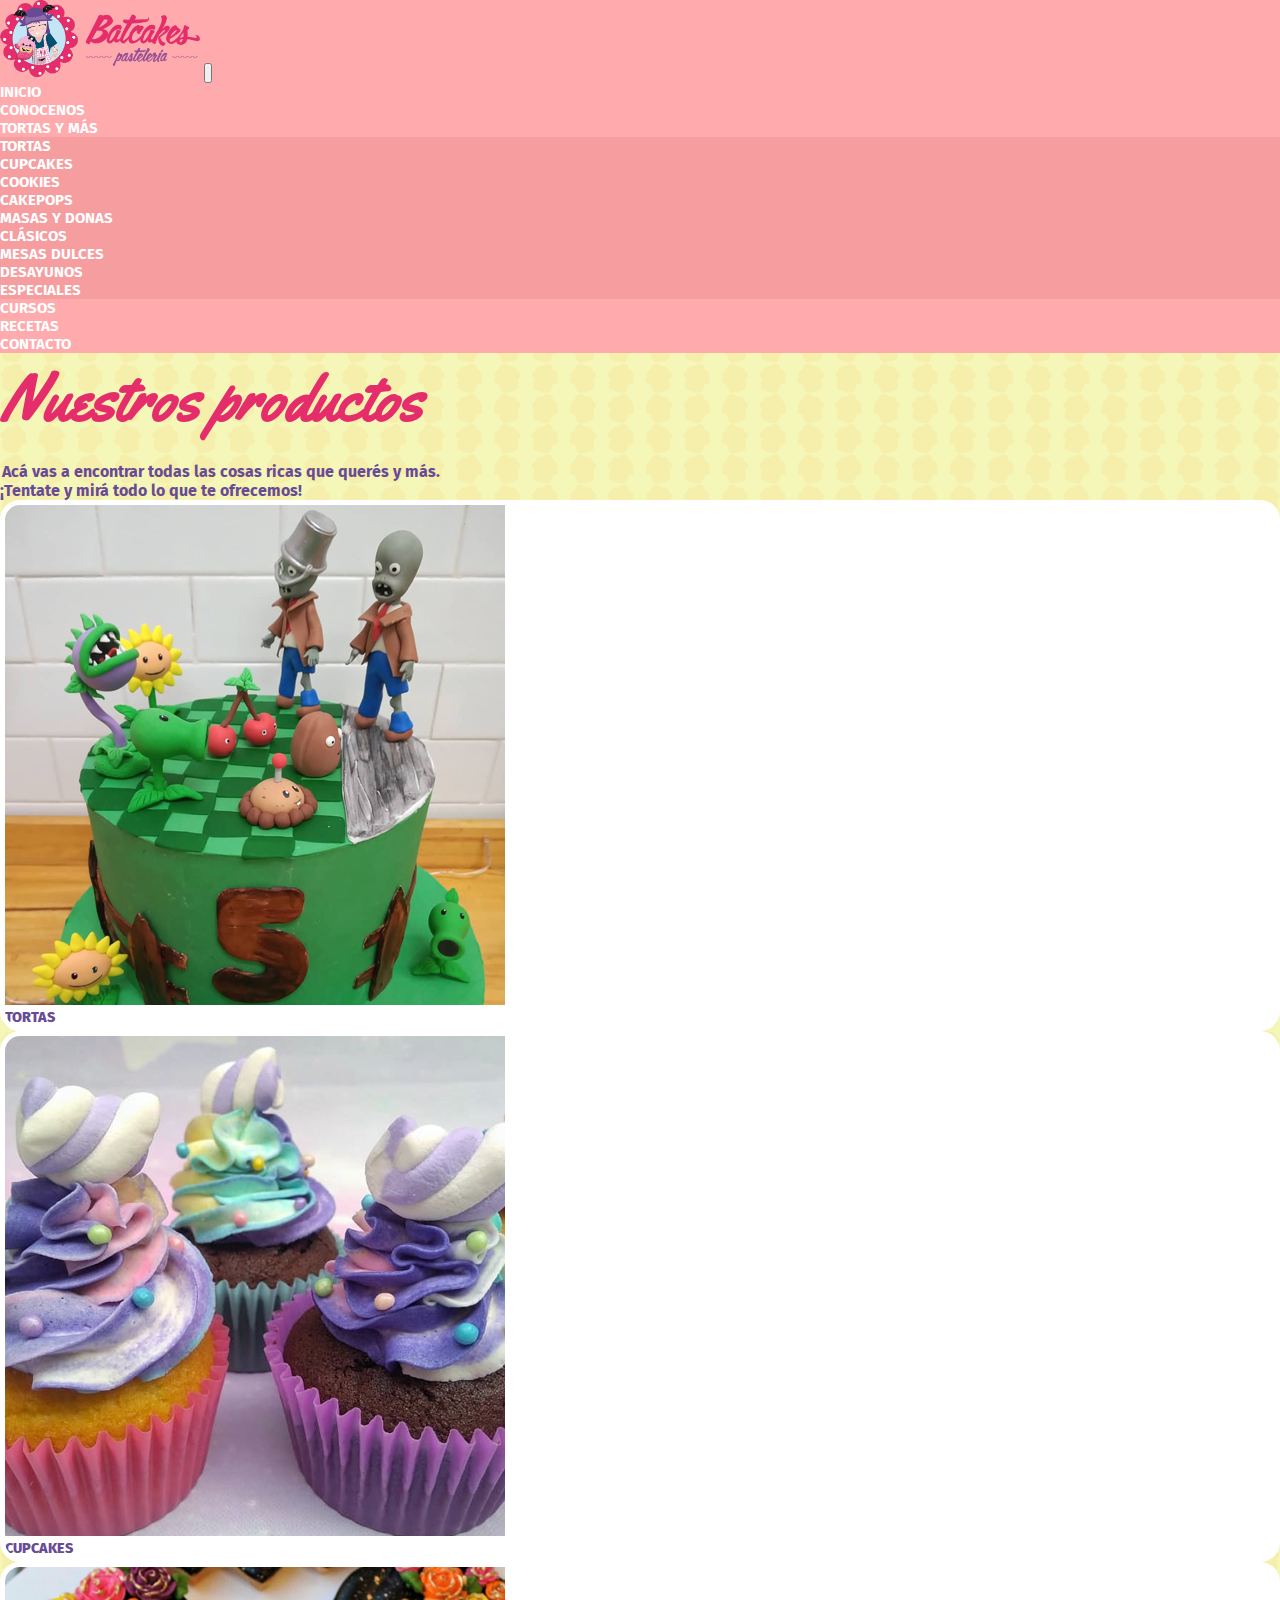
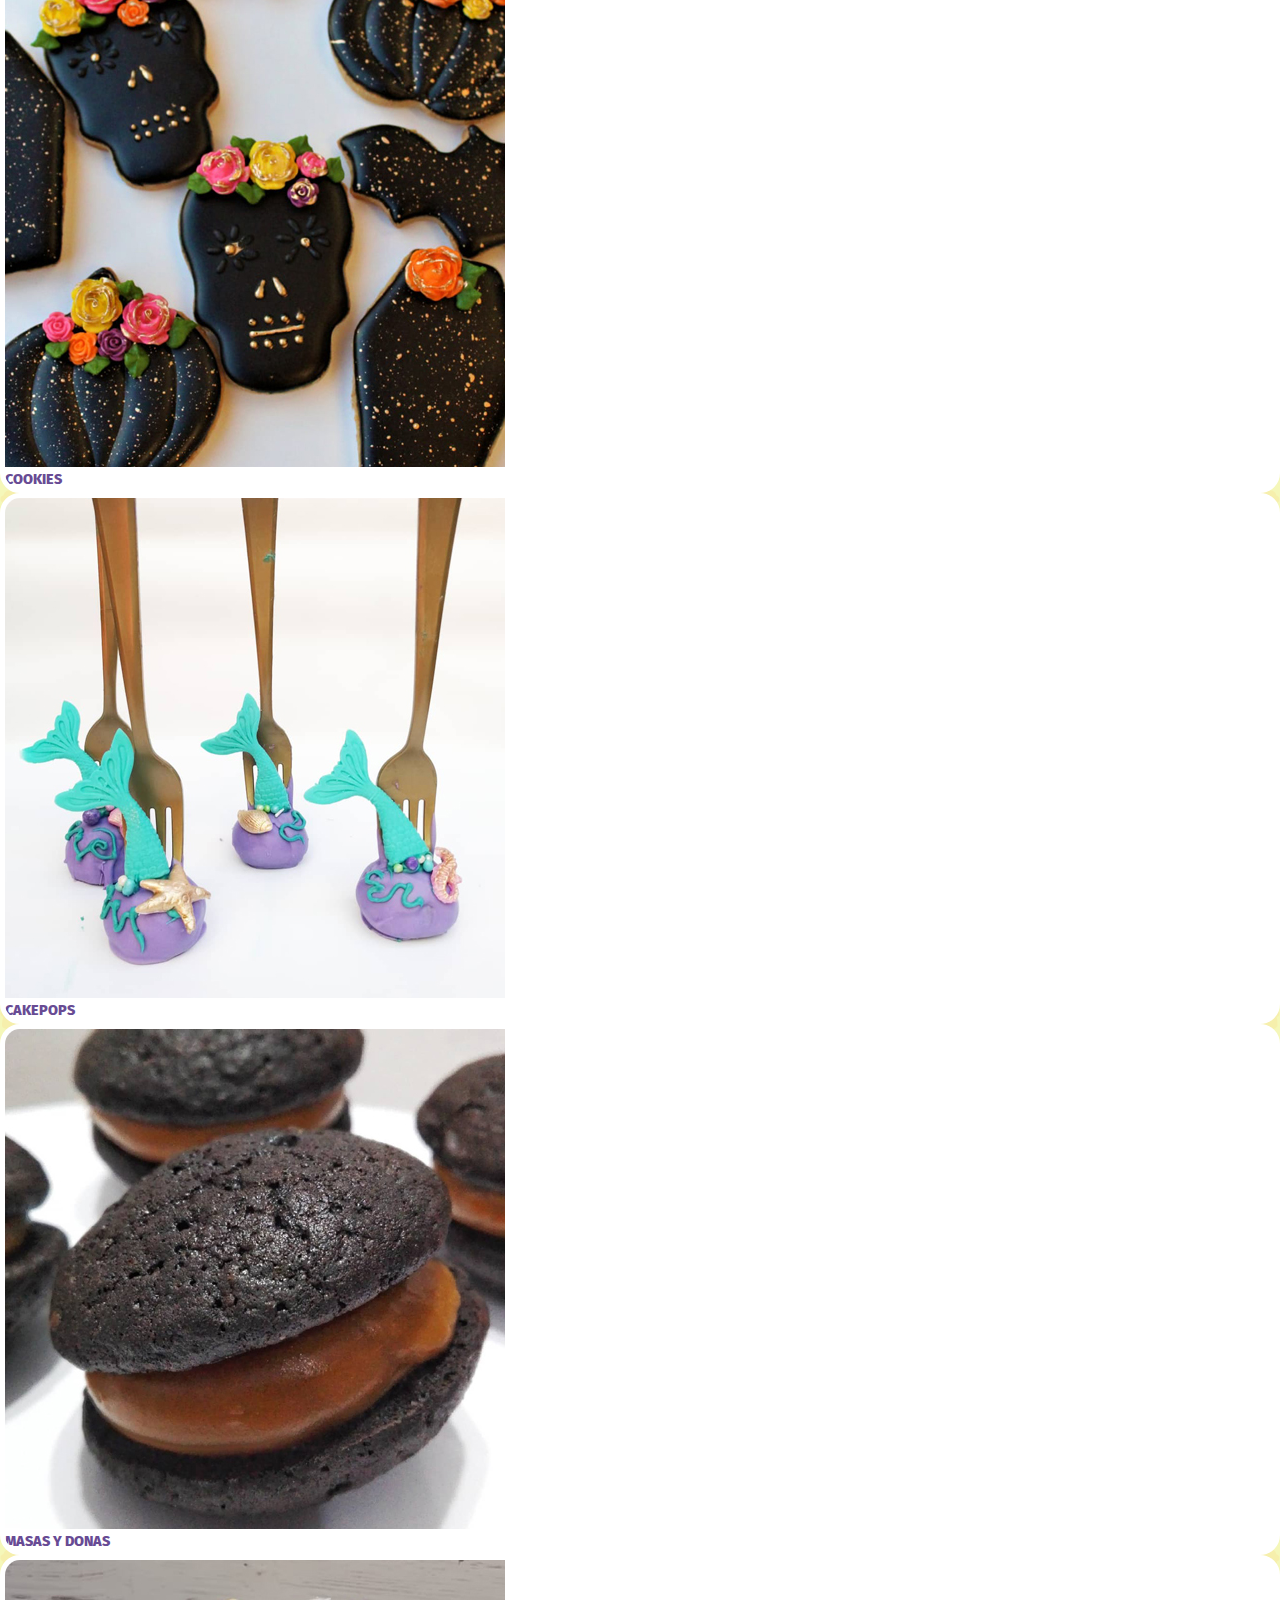
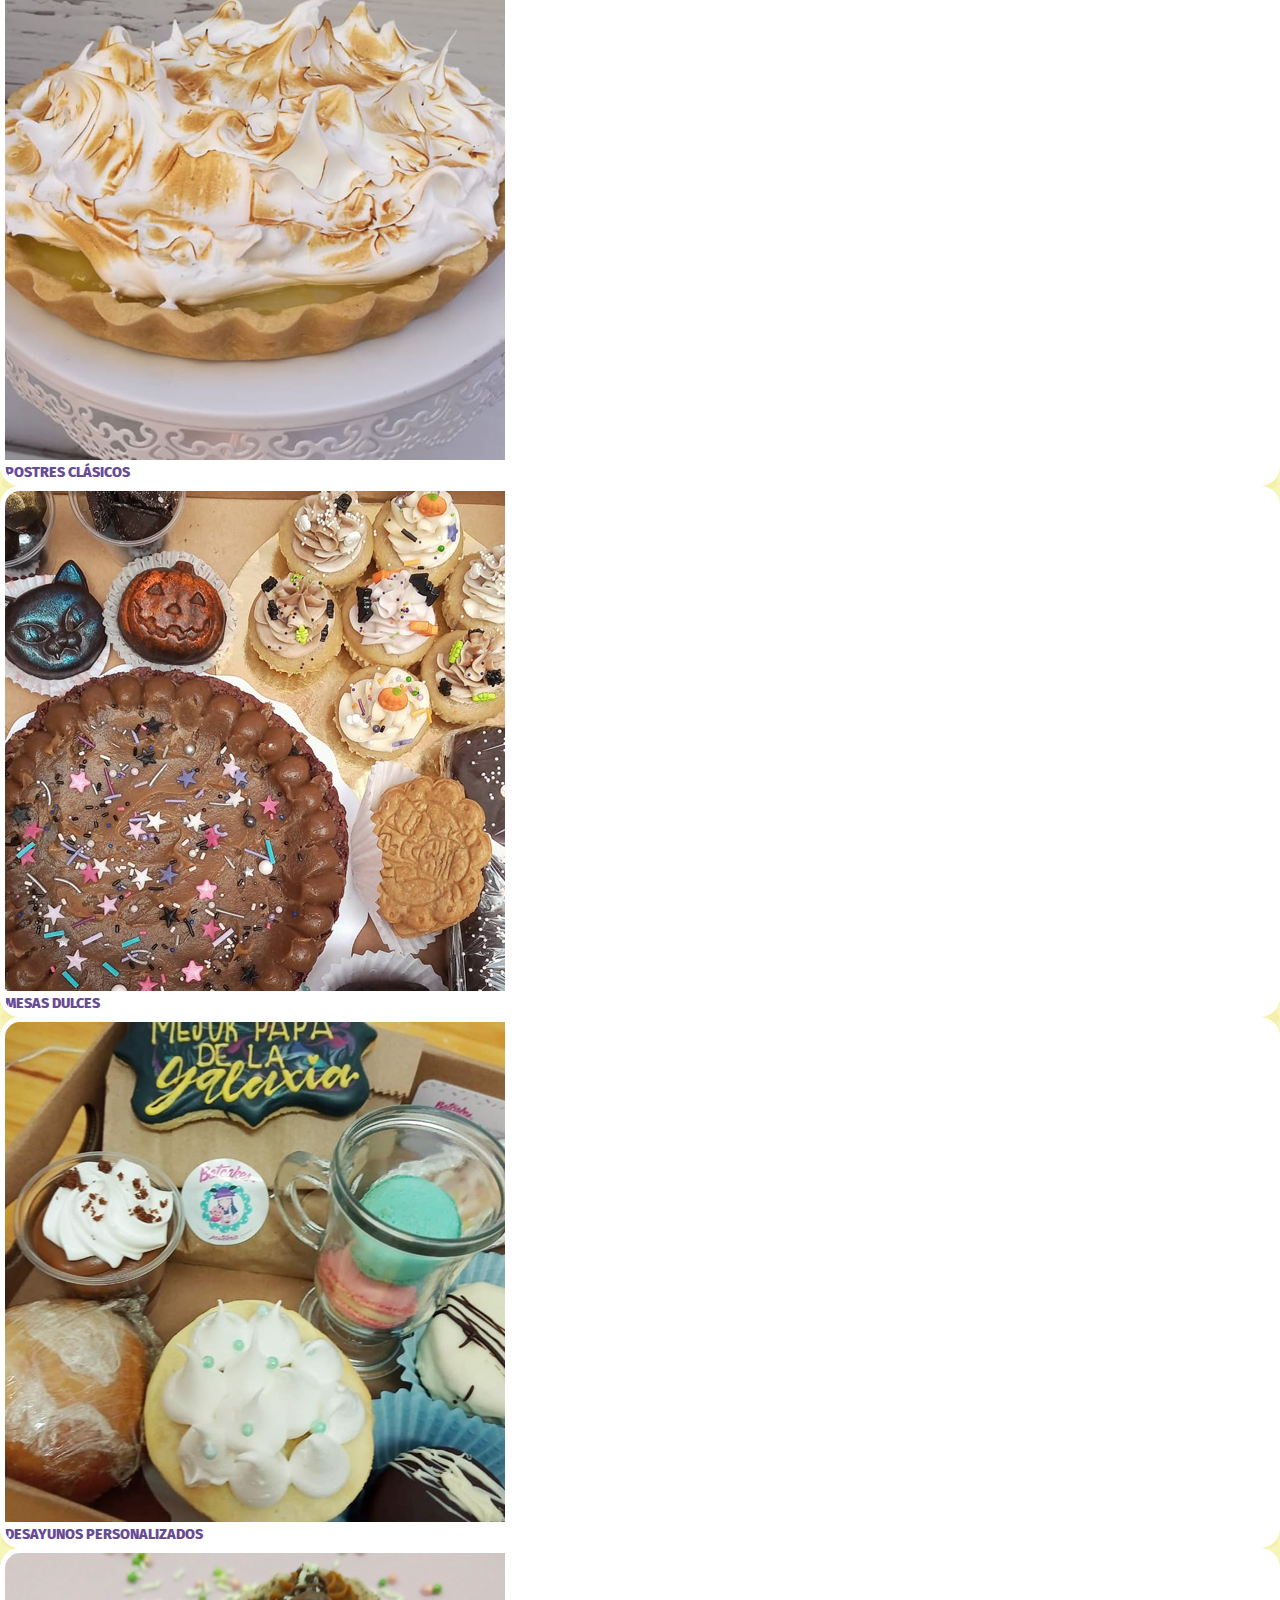
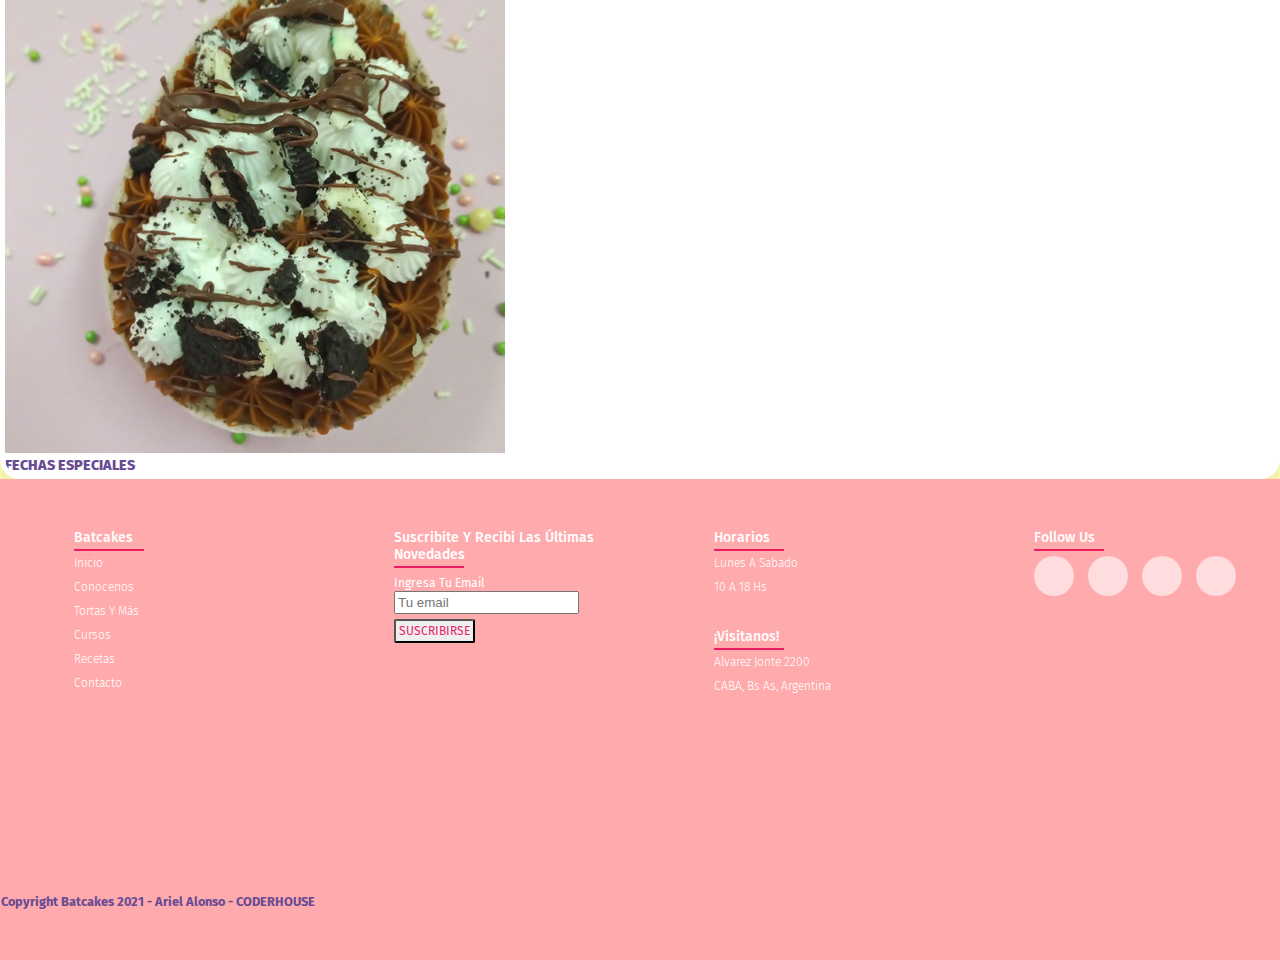
<file: paginas/productos.html>
<!DOCTYPE html>
<html lang="es">

<head>

	<meta charset="UTF-8">
	<meta http-equiv="X-UA-Compatible" content="IE=edge">
	<meta name="viewport" content="width=device-width, initial-scale=1.0">

	<!-- Link css local -->
	<link rel="stylesheet" href="../css/estilos.css">

	<!-- Bootstrap 5 CSS -->
	<link href="https://cdn.jsdelivr.net/npm/bootstrap@5.0.2/dist/css/bootstrap.min.css" rel="stylesheet"
		integrity="sha384-EVSTQN3/azprG1Anm3QDgpJLIm9Nao0Yz1ztcQTwFspd3yD65VohhpuuCOmLASjC" crossorigin="anonymous">

	<!-- Link Google Fonts -->
	<link rel="preconnect" href="https://fonts.googleapis.com">
	<link rel="preconnect" href="https://fonts.gstatic.com" crossorigin>
	<link href="https://fonts.googleapis.com/css2?family=Fira+Sans:wght@400;600&family=Yellowtail&display=swap"
		rel="stylesheet">

	<!-- Fav icon (Icono en pesaña del navegador) -->
	<link rel="shortcut icon" href="../img/fav_icon_batcakes.png" type="image/x-icon">

	<!-- CDN Fontawesome iconos -->
	<link rel="stylesheet" href="https://pro.fontawesome.com/releases/v5.10.0/css/all.css"
		integrity="sha384-AYmEC3Yw5cVb3ZcuHtOA93w35dYTsvhLPVnYs9eStHfGJvOvKxVfELGroGkvsg+p" crossorigin="anonymous" />

    <title>Batcakes Pastelería - Productos</title>

    <!-- SEO META -->
    <meta name="description" content="Nos dedicamos a endulzar la vida creando las tortas y postres más ricos, además de dar cursos y recetas para todos lo que quieran entrar en el mundo de la pastelería.">
    <meta name="keywords" content="desayunos, productos, especiales, pedidos, batcakes, pastelería, tortas, cupcakes, cosas, ricas, dulces, chocolate, caramelo">
    <meta name="author" content="Tortas y pastelería artesanal">
    <meta name="title" content="Batcakes - Productos">

    <meta name="ROBOTS" content="INDEX, FOLLOW">
    <meta name="ROBOTS" content="ALL">
    <meta name="revisit-after" content="5 Days">
    <meta name="language" content="Spanish">
    <meta http-equiv="Content-Language" content="Es">
    <meta name="distribution" content="global">
    <meta name="city" content="Buenos Aires">
    <meta name="country" content="Argentina">
    <meta name="resource-type" content="Document">
    <meta name="doc-type" content="Web Page">

</head>

<body>

	<!--NAVBAR INICIO-->
    <nav class="navbar  navbar-expand-lg navbar-dark p-3">

        <!--div contenedor navbar-->
        <div class="container-fluid">

            <!--logo izq-->
            <a class="navbarLogo" href="index.html" target="_blank">
                <img src="../img/logo_batcakes.png" alt="logo_batcakes" width="200">
            </a>

            <!--boton hamburguesa-->
            <button class="navbar-toggler" type="button" data-bs-toggle="collapse" data-bs-target="#navbarNavAltMarkup"
                aria-controls="navbarNavAltMarkup" aria-expanded="false" aria-label="Toggle navigation">

                <span class="navbar-toggler-icon"></span>

            </button>

            <!--Lista menú-->
            <div class="collapse navbar-collapse " id="navbarNavAltMarkup">

                <div class="navbar-nav ms-auto mb-2 mb-lg-0 p-3 text-center">

                    <ul class="navbar-nav ml-auto">

                        <li class="nav-item">
                            <a href="../index.html" class="nav-link active" target="_blank">INICIO</a>
                        </li>

                        <li class="nav-item">
                            <a href="#" class="nav-link active" target="_blank">conocenos</a>
                        </li>

                        <!-- desplegable -->
                        <li class="nav-item dropdown">

                            <a class="nav-link dropdown-toggle active" href="" id="navbarDropdown" role="button"
                                data-bs-toggle="dropdown" aria-expanded="false">
                                tortas y más
                            </a>

                            <ul class="dropdown-menu text-center" aria-labelledby="navbarDropdown">

                                <li class="dropdown-li"><a class="dropdown-item" href="../paginas/productos.html" target="#">tortas</a></li>

                                <li class="dropdown-li"><a class="dropdown-item" href="#">cupcakes</a></li>

                                <li class="dropdown-li"><a class="dropdown-item" href="#">cookies</a></li>

                                <li class="dropdown-li"><a class="dropdown-item" href="#">cakepops</a></li>

                                <li class="dropdown-li"><a class="dropdown-item" href="#">masas y donas</a></li>

                                <li class="dropdown-li"><a class="dropdown-item" href="#">clásicos</a></li>

                                <li class="dropdown-li"><a class="dropdown-item" href="#">mesas dulces</a></li>

                                <li class="dropdown-li"><a class="dropdown-item" href="#">desayunos</a></li>

                                <li class="dropdown-li"><a class="dropdown-item" href="#">especiales</a></li>

                            </ul>

                        </li> <!-- FIN desplegable -->

                        <li class="nav-item">
                            <a href="../paginas/error404.html" class="nav-link active" target="_blank">cursos</a>
                        </li>

                        <li class="nav-item">
                            <a href="../paginas/recetas.html" class="nav-link active" target="_blank">recetas</a>
                        </li>

                        <li class="nav-item">
                            <a href="../paginas/contacto.html" class="nav-link active" target="_blank">contacto</a>
                        </li>

                    </ul>

                </div>

            </div> <!-- FIN Lista menú-->

        </div>
        <!--FIN div contenedor navbar-->

    </nav>
    <!--NAVBAR FIN-->

	<main class="main_prod"> <!--PRODUCTOS INICIO-->

		<div class="container-fluid px-5" > <!--CONT PRODUCTOS INICIO-->

			<div class="row pt-2 text-center"> <!-- F1-->
				<h1>Nuestros productos</h1>
				<br>
				<span>
					Acá vas a encontrar todas las cosas ricas que querés y más.
					<br>
					¡Tentate y mirá todo lo que te ofrecemos!
				</span>
			</div> <!-- Fin F1 -->

			<div class="row"> <!-- F2 -->

				<div class="col-sm"> <!-- F2 C1 -->
					<div class="card_prod w-70 card-border mb-3 mt-4 shadow">
						<img src="../img/tortas_prod.jpg" class="card-img-top" alt="tortas">
						<div class="card-body">
							<h3 class="card-text">tortas</h3>
						</div>
					</div>
				</div>

				<div class="col-sm"> <!-- F2 C2 -->
					<div class="card_prod w-70 card-border mb-3 mt-4 shadow">
						<img src="../img/cupcakes_prod.jpg" class="card-img-top" alt="cupcakes">
						<div class="card-body">
							<h3 class="card-text">cupcakes</h3>
						</div>
					</div>
				</div>

				<div class="col-sm"> <!-- F2 C3 -->
					<div class="card_prod w-70 card-border mb-3 mt-4 shadow">
						<img src="../img/cookies_prod.jpg" class="card-img-top" alt="cookies">
						<div class="card-body">
							<h3 class="card-text">cookies</h3>
						</div>
					</div>
				</div>

			</div> <!-- Fin F2-->

			<div class="row"> <!-- F3 -->

				<div class="col-sm"> <!-- F3 C1 -->
					<div class="card_prod w-70 card-border mb-3 shadow">
						<img src="../img/cakepop_prod.jpg" class="card-img-top" alt="cakepop">
						<div class="card-body">
							<h3 class="card-text">cakepops</h3>
						</div>
					</div>
				</div>

				<div class="col-sm"> <!-- F3 C2 -->
					<div class="card_prod  w-70 card-border mb-3 shadow">
						<img src="../img/masas_prod.jpg" class="card-img-top" alt="masas">
						<div class="card-body">
							<h3 class="card-text">masas y donas</h3>
						</div>
					</div>
				</div>

				<div class="col-sm"> <!-- F3 C3 -->
					<div class="card_prod w-70 card-border mb-3 shadow">
						<img src="../img/clasicos_prod.jpg" class="card-img-top" alt="clasicos">
						<div class="card-body">
							<h3 class="card-text">postres clásicos</h3>
						</div>
					</div>
				</div>

			</div> <!-- Fin F3 -->

			<div class="row"> <!-- F4 -->

				<div class="col-sm"> <!-- F4 C1 -->
					<div class="card_prod w-70 card-border mb-5 shadow">
						<img src="../img/mesas_prod.jpg" class="card-img-top" alt="mesas_dulces">
						<div class="card-body">
							<h3 class="card-text">mesas dulces</h3>
						</div>
					</div>
				</div>

				<div class="col-sm"> <!-- F4 C2 -->
					<div class="card_prod w-70 card-border mb-5 shadow">
						<img src="../img/desayunos_prod.jpg" class="card-img-top" alt="desayunos">
						<div class="card-body">
							<h3 class="card-text">desayunos personalizados</h3>
						</div>
					</div>
				</div>

				<div class="col-sm"> <!-- F4 C3 -->
					<div class="card_prod w-70 card-border mb-5 shadow">
						<img src="../img/fechas_prod.jpg" class="card-img-top" alt="fechas_especiales">
						<div class="card-body">
							<h3 class="card-text">fechas especiales</h3>
						</div>
					</div>
				</div>

			</div> <!-- Fin F4 -->

		</div> <!--CONT PRODUCTOS FIN-->

	</main> <!--PRODUCTOS FIN-->

	<!--FOOTER INICIO-->
	<footer class="footer">

		<div class="container__footer">
			<!-- Contenedor footer -->

			<div class="row__footer">
				<!--FILA 1-->

				<div class="footer-col">
					<!--COL 1-->

					<h4>Batcakes</h4>
					<ul>
						<li> <a href="index.html" target="_blank" target="_blank"> Inicio </a> </li>
						<li> <a href="paginas/nosotros.html" target="_blank" target="_blank"> Conocenos </a> </li>
						<li> <a href="paginas/productos.html" target="_blank" target="_blank"> Tortas y más </a> </li>
						<li> <a href="paginas/cursos.html" target="_blank" target="_blank"> Cursos </a> </li>
						<li> <a href="paginas/recetas.html" target="_blank" target="_blank"> Recetas </a> </li>
						<li> <a href="paginas/contacto.html" target="_blank" target="_blank"> Contacto </a> </li>
					</ul>

				</div>

				<div class="footer-col">
					<!--COL 2-->

					<h4>Suscribite y recibi las últimas novedades</h4>

					<form action="enviar.php" method="post" enctype="application/x-www-form-urlencoded">
						<label for="email" class="label_suscribe">Ingresa tu email</label>
						<input type="email" placeholder="Tu email" class="form_suscribe">
						<input type="submit" value="SUSCRIBIRSE" class="btn_suscribe">
					</form>

				</div>

				<div class="footer-col">
					<!--COL 3-->

					<ul>
						<li>
							<h4>Horarios</h4>
						</li>
						<li class="lista_footer">Lunes a Sabado</li>
						<li class="lista_footer">10 a 18 hs</li>
						<li class="lista_footer"><br></li>
						<li>
							<h4>¡Visitanos!</h4>
						</li>
						<li class="lista_footer">Alvarez Jonte 2200</li>
						<li class="lista_footer">CABA, Bs As, Argentina</li>
					</ul>

				</div>

				<div class="footer-col">
					<!--COL 4-->

					<h4>follow us</h4>
					<div class="social-links">
						<a href="#"><i class="fab fa-facebook-f"></i></a>
						<a href="#"><i class="fab fa-twitter"></i></a>
						<a href="#"><i class="fab fa-instagram"></i></a>
						<a href="#"><i class="fab fa-linkedin-in"></i></a>
					</div>

				</div>

			</div> <!-- FIN FILA 1 -->

		</div> <!-- FIN Contenedor footer 1 -->

		<div class="container__footer">
			<!-- Contenedor footer 2 -->

			<div class="row__footer p-2 justify-content-md-center">
				<!--FILA 1-->

				<iframe
					src="https://www.google.com/maps/embed?pb=!1m18!1m12!1m3!1d3283.720958099582!2d-58.476170157116755!3d-34.611216973577136!2m3!1f0!2f0!3f0!3m2!1i1024!2i768!4f13.1!3m3!1m2!1s0x95bcc9fb2ce92301%3A0x4c90fa59de78e3a5!2sGral.%20Jos%C3%A9%20Gervasio%20Artigas%201800-1700%2C%20C1416AKP%20CABA!5e0!3m2!1ses!2sar!4v1624315947583!5m2!1ses!2sar"
					width="800" height="200" style="border:0;" allowfullscreen="" loading="lazy">
				</iframe>

			</div>

			<div class="row__footer p-1 justify-content-center">
				<!--FILA 2-->

				<div class="footer-copyright">
					<h4>Copyright Batcakes 2021 - Ariel Alonso - CODERHOUSE </h4>
				</div>

			</div>

		</div> <!-- FIN  Contenedor footer 2 -->

	</footer>
	<!--FOOTER FIN-->

	<!-- Option 1: Bootstrap Bundle with Popper -->
	<script src="https://cdn.jsdelivr.net/npm/bootstrap@5.0.2/dist/js/bootstrap.bundle.min.js"
		integrity="sha384-MrcW6ZMFYlzcLA8Nl+NtUVF0sA7MsXsP1UyJoMp4YLEuNSfAP+JcXn/tWtIaxVXM"
		crossorigin="anonymous">
	</script>

</body>

</html>
</file>
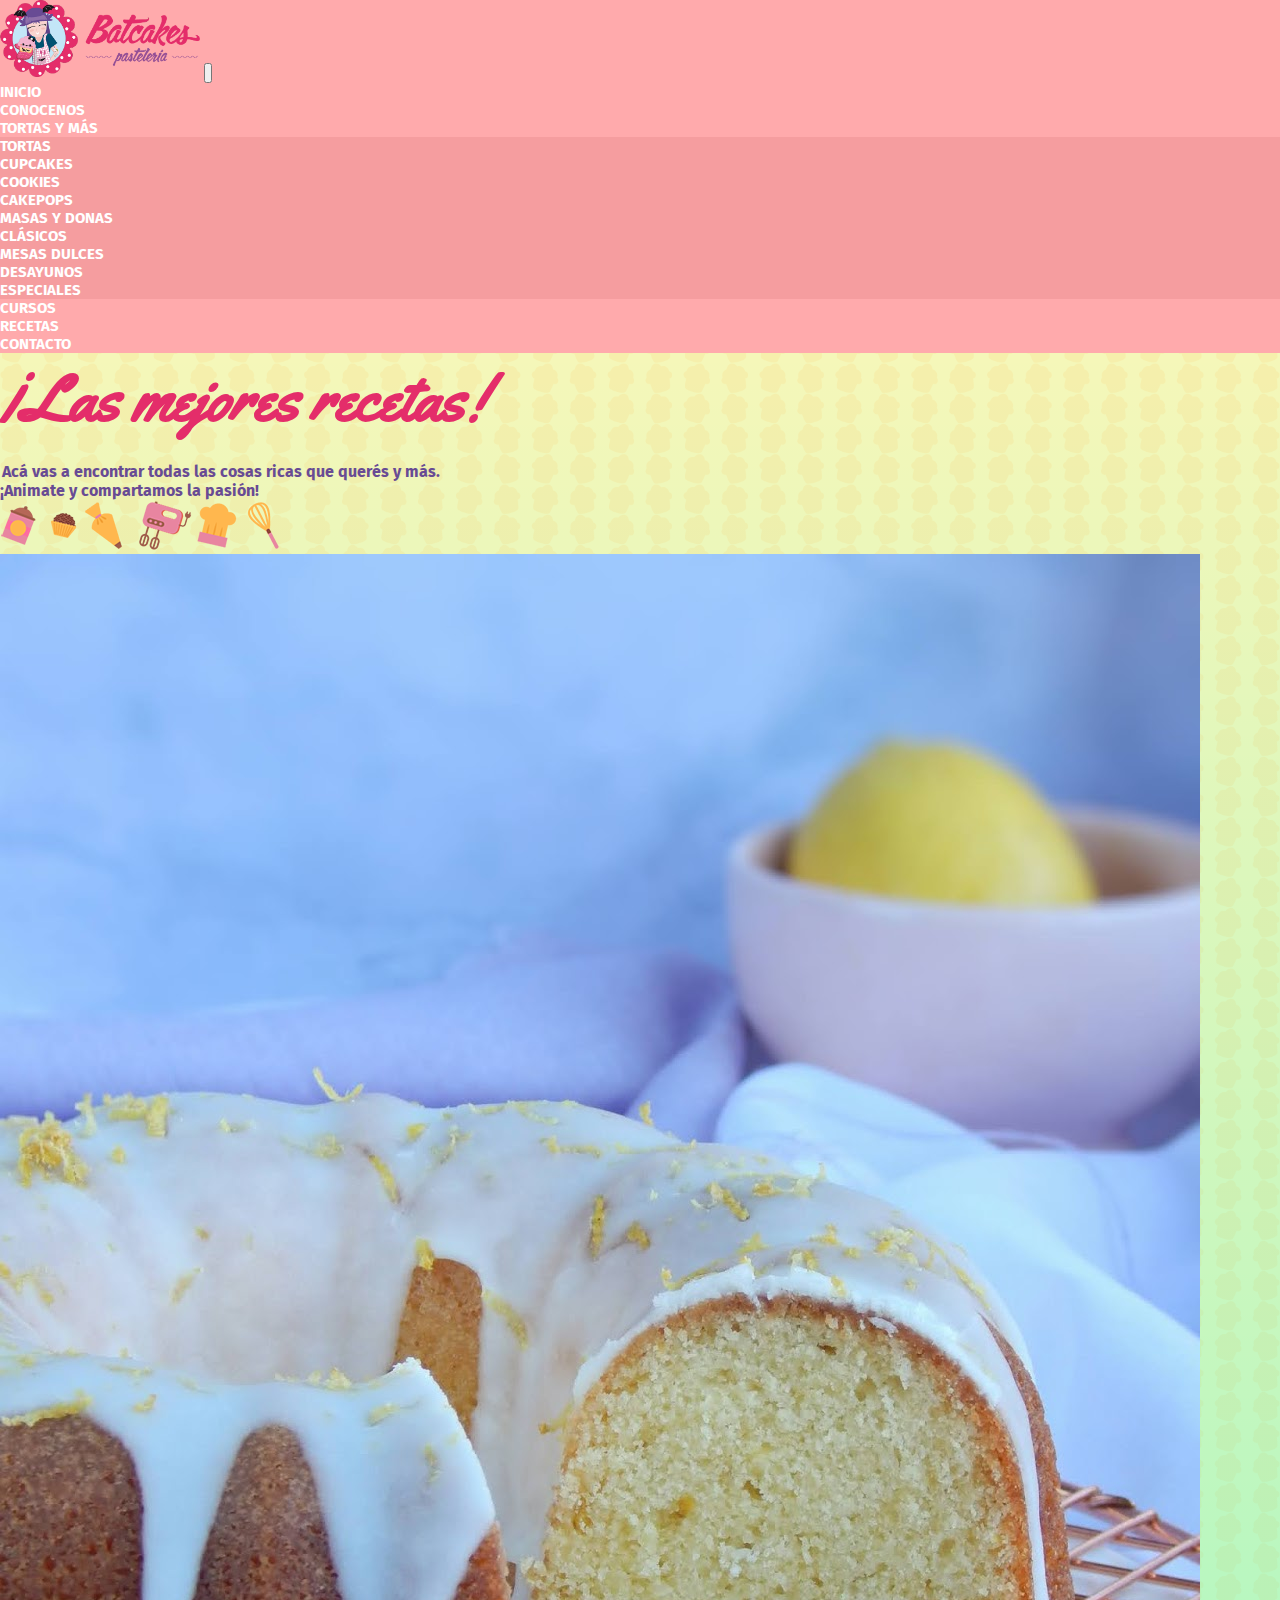
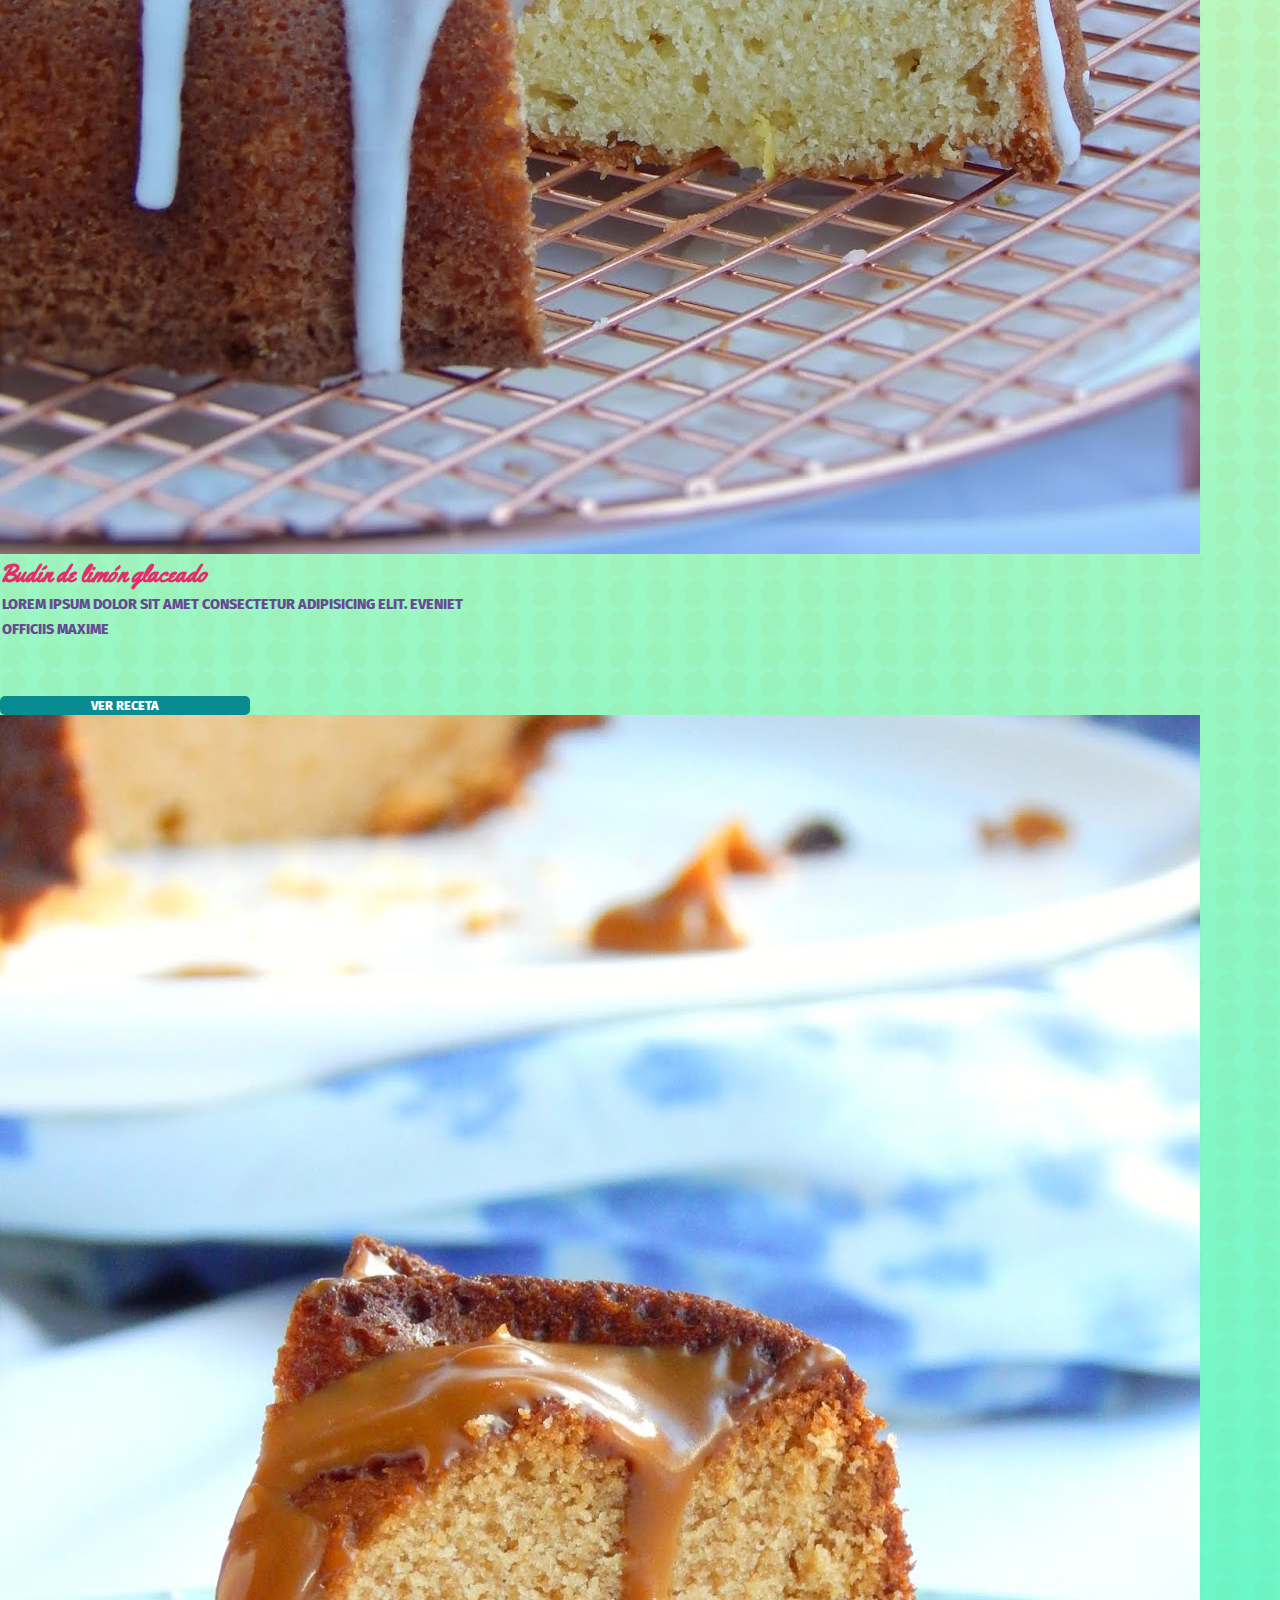
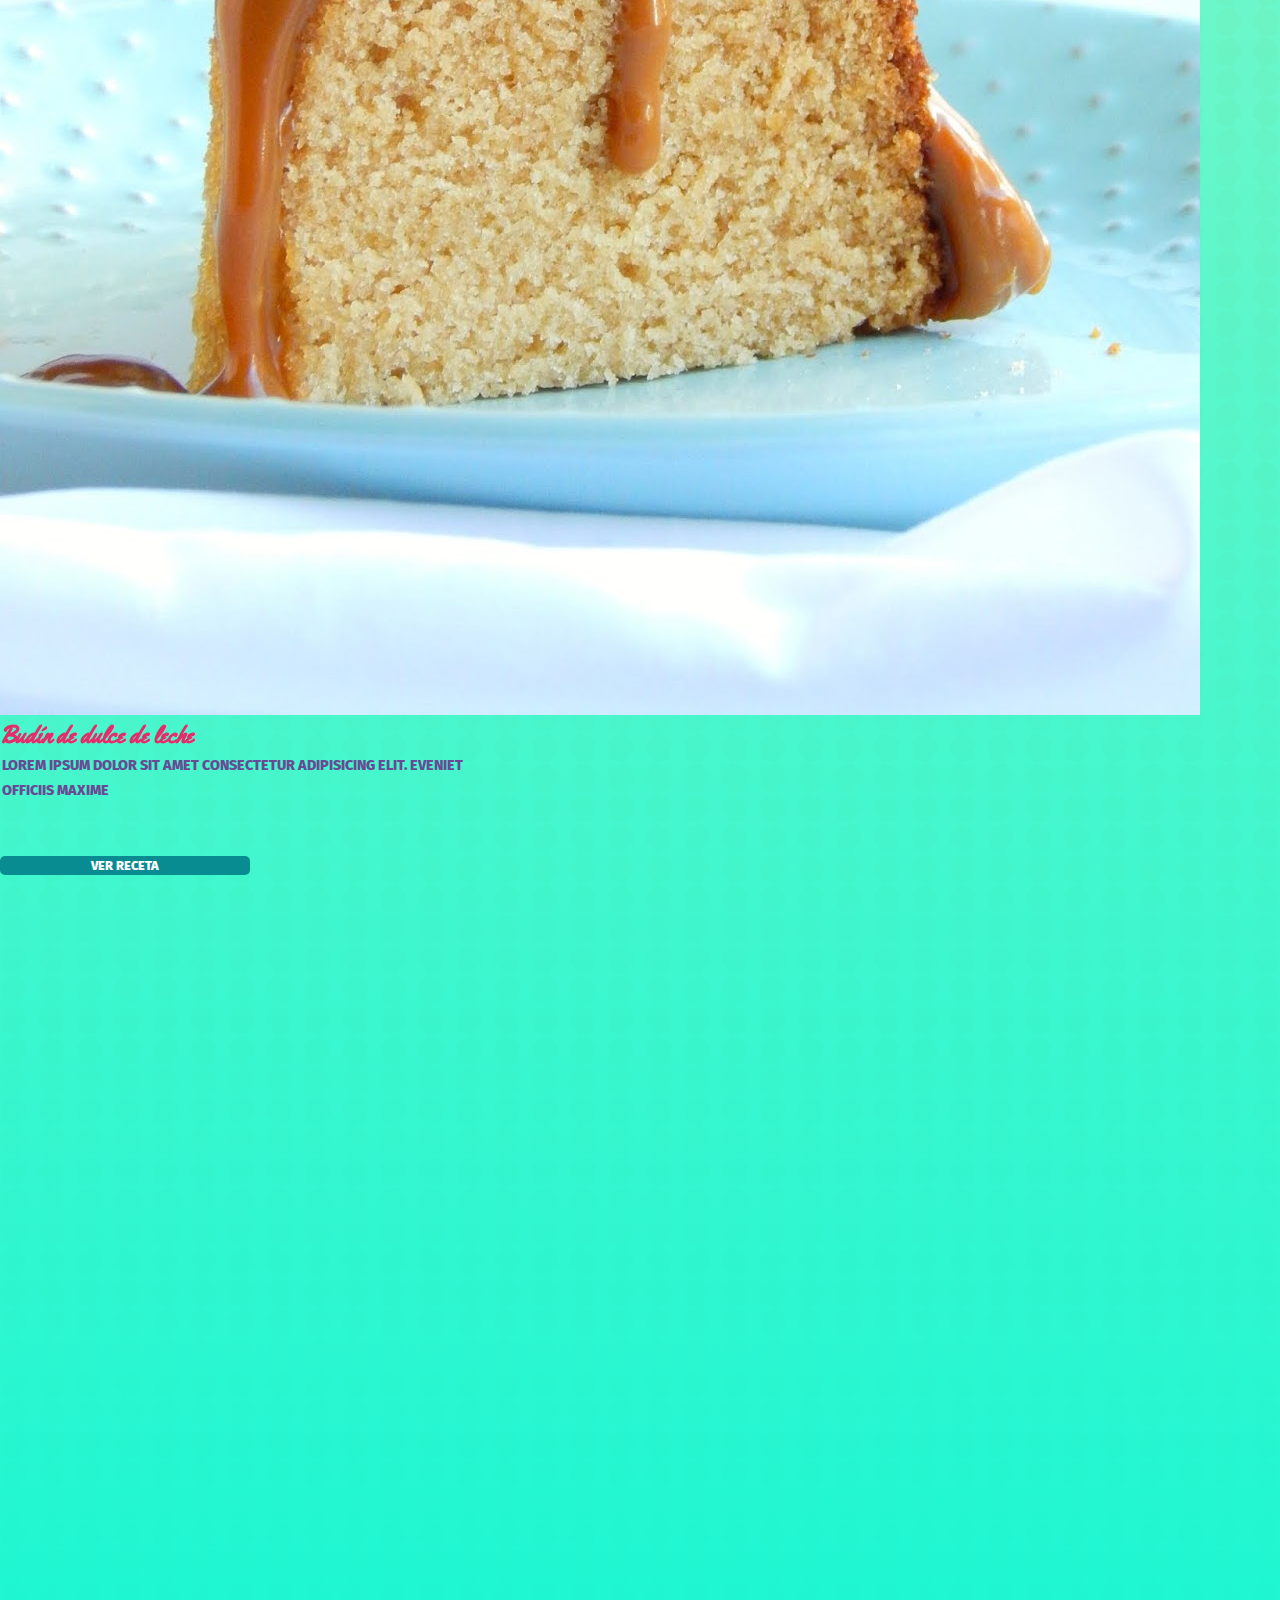
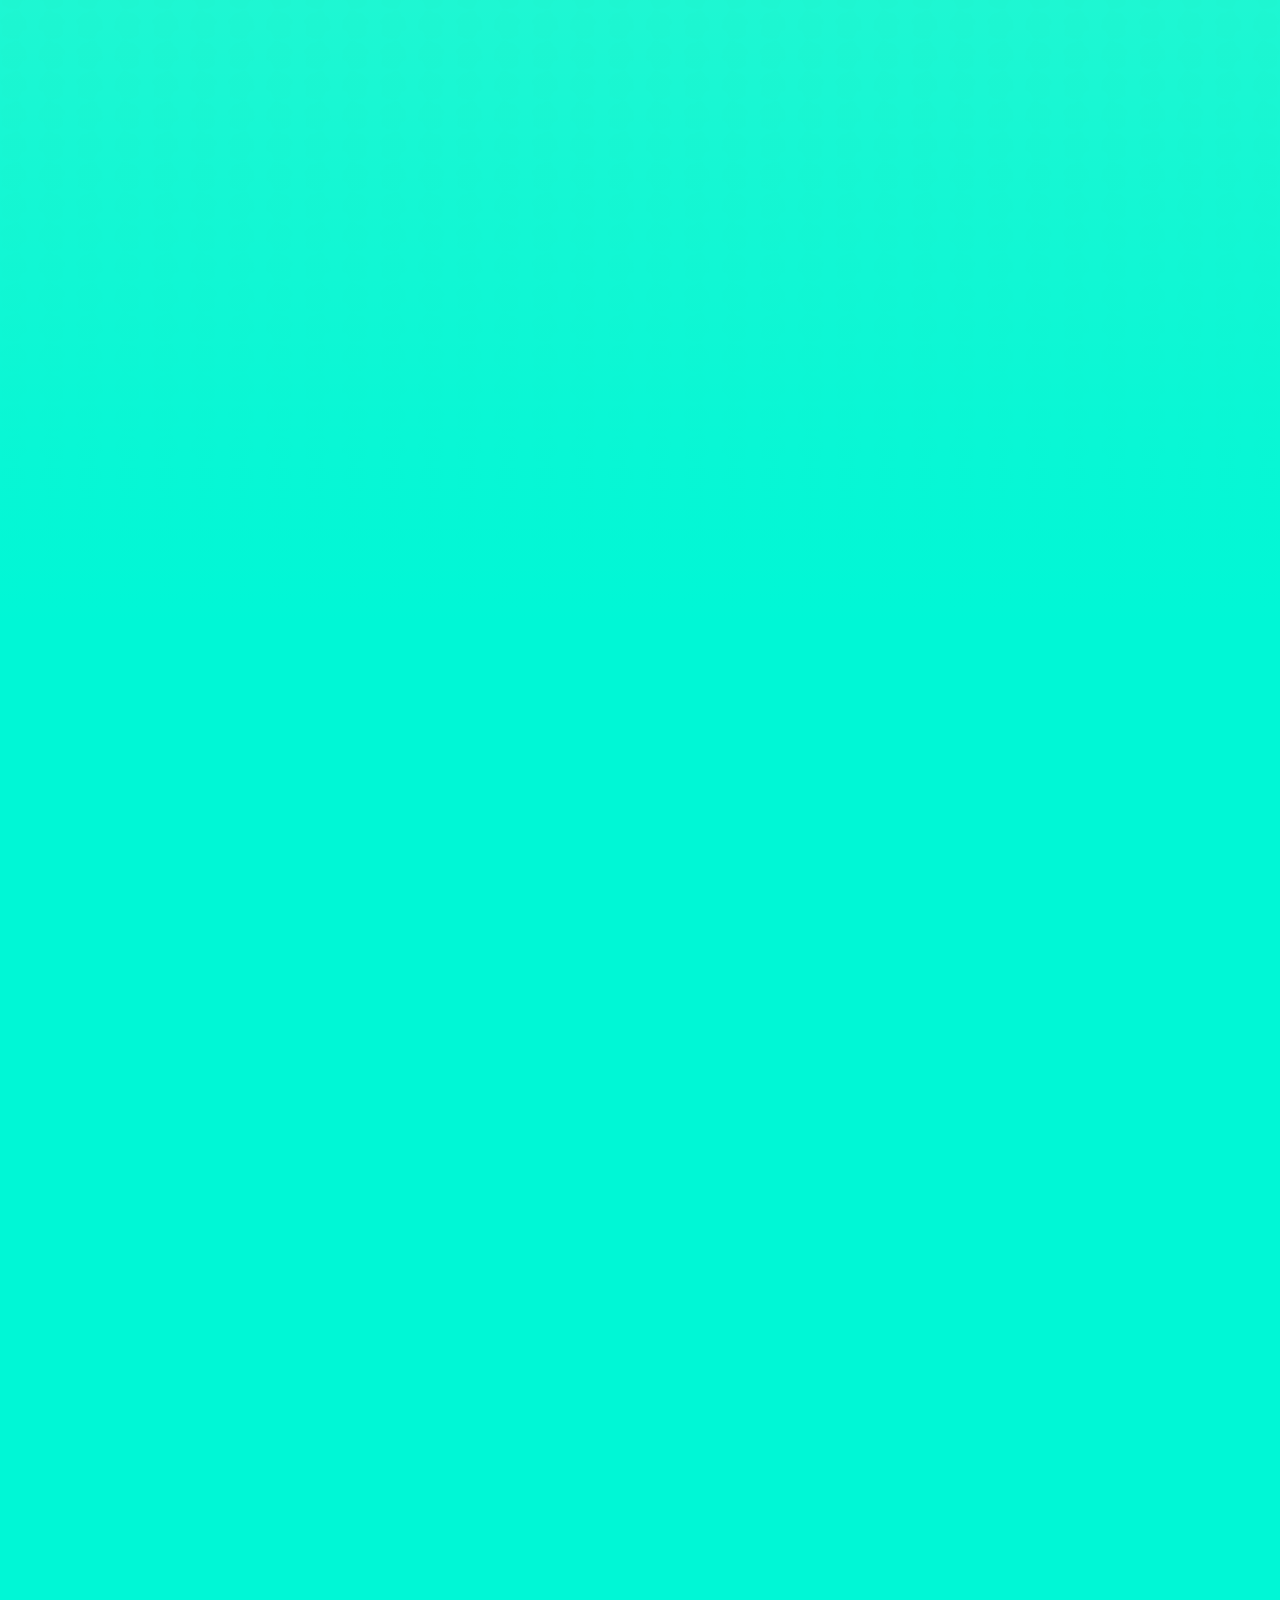
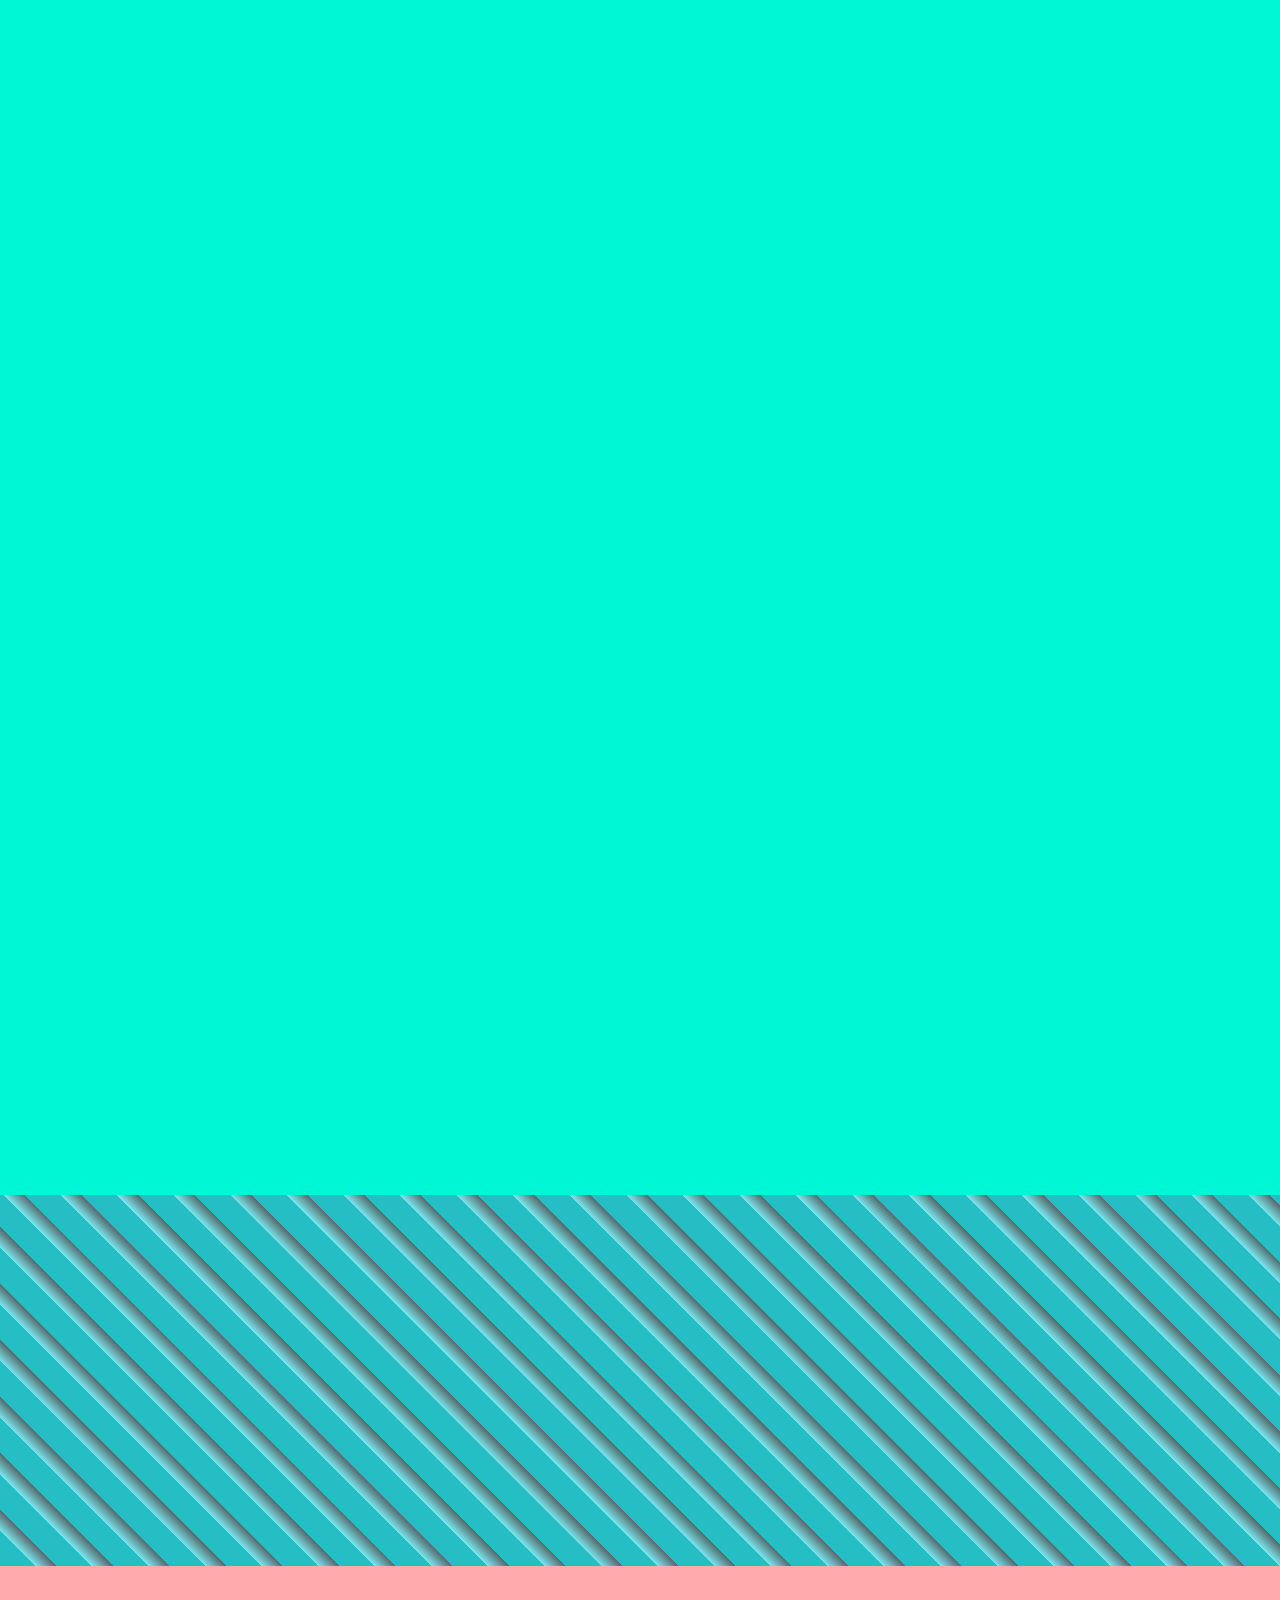
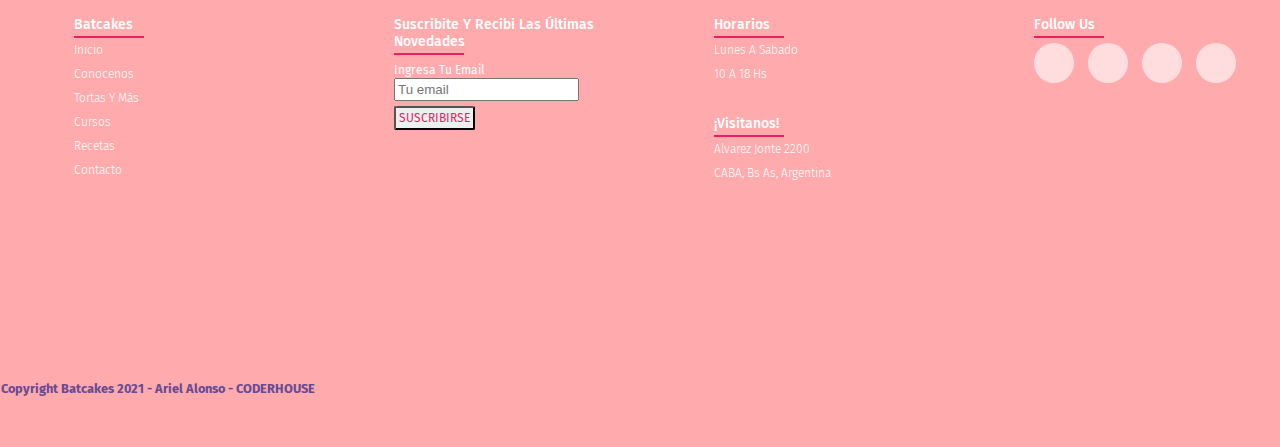
<file: paginas/recetas.html>
<!DOCTYPE html>
<html lang="es">

<head>

	<meta charset="UTF-8">
	<meta http-equiv="X-UA-Compatible" content="IE=edge">
	<meta name="viewport" content="width=device-width, initial-scale=1.0">

	<!-- Link css local -->
	<link rel="stylesheet" href="../css/estilos.css">
	<link rel="stylesheet" href="../css/animate.css">

	<!-- Bootstrap 5 CSS -->
	<link href="https://cdn.jsdelivr.net/npm/bootstrap@5.0.2/dist/css/bootstrap.min.css" rel="stylesheet"
		integrity="sha384-EVSTQN3/azprG1Anm3QDgpJLIm9Nao0Yz1ztcQTwFspd3yD65VohhpuuCOmLASjC" crossorigin="anonymous">

	<!-- Link Google Fonts -->
	<link rel="preconnect" href="https://fonts.googleapis.com">
	<link rel="preconnect" href="https://fonts.gstatic.com" crossorigin>
	<link href="https://fonts.googleapis.com/css2?family=Fira+Sans:wght@400;600&family=Yellowtail&display=swap"
		rel="stylesheet">

	<!-- Fav icon (Icono en pesaña del navegador) -->
	<link rel="shortcut icon" href="../img/fav_icon_batcakes.png" type="image/x-icon">

	<!-- CDN Fontawesome iconos -->
	<link rel="stylesheet" href="https://pro.fontawesome.com/releases/v5.10.0/css/all.css"
		integrity="sha384-AYmEC3Yw5cVb3ZcuHtOA93w35dYTsvhLPVnYs9eStHfGJvOvKxVfELGroGkvsg+p" crossorigin="anonymous" />

	<!-- WOW script -->
    <script src="../scripts/wow.js"></script>

	<title>Batcakes Pastelería - Recetas</title>

	<!-- SEO META -->
	<meta name="description"
		content="Nos dedicamos a endulzar la vida creando las tortas y postres más ricos, además de dar cursos y recetas para todos lo que quieran entrar en el mundo de la pastelería.">
	<meta name="keywords"
		content="recetas, cocina, dudas, preguntas, ingredientes, batcakes, pastelería, tortas, cupcakes, cosas, ricas, dulces, chocolate, caramelo">
	<meta name="author" content="Tortas y pastelería artesanal">
	<meta name="title" content="Batcakes - Recetas">

	<meta name="ROBOTS" content="INDEX, FOLLOW">
	<meta name="ROBOTS" content="ALL">
	<meta name="revisit-after" content="5 Days">
	<meta name="language" content="Spanish">
	<meta http-equiv="Content-Language" content="Es">
	<meta name="distribution" content="global">
	<meta name="city" content="Buenos Aires">
	<meta name="country" content="Argentina">
	<meta name="resource-type" content="Document">
	<meta name="doc-type" content="Web Page">

</head>

<body>

	<!--NAVBAR INICIO-->
    <nav class="navbar  navbar-expand-lg navbar-dark p-3">

        <!--div contenedor navbar-->
        <div class="container-fluid">

            <!--logo izq-->
            <a class="navbarLogo" href="index.html" target="_blank">
                <img src="../img/logo_batcakes.png" alt="logo_batcakes" width="200">
            </a>

            <!--boton hamburguesa-->
            <button class="navbar-toggler" type="button" data-bs-toggle="collapse" data-bs-target="#navbarNavAltMarkup"
                aria-controls="navbarNavAltMarkup" aria-expanded="false" aria-label="Toggle navigation">

                <span class="navbar-toggler-icon"></span>

            </button>

            <!--Lista menú-->
            <div class="collapse navbar-collapse " id="navbarNavAltMarkup">

                <div class="navbar-nav ms-auto mb-2 mb-lg-0 p-3 text-center">

                    <ul class="navbar-nav ml-auto">

                        <li class="nav-item">
                            <a href="../index.html" class="nav-link active" target="_blank">INICIO</a>
                        </li>

                        <li class="nav-item">
                            <a href="#" class="nav-link active" target="_blank">conocenos</a>
                        </li>

                        <!-- desplegable -->
                        <li class="nav-item dropdown">

                            <a class="nav-link dropdown-toggle active" href="" id="navbarDropdown" role="button"
                                data-bs-toggle="dropdown" aria-expanded="false">
                                tortas y más
                            </a>

                            <ul class="dropdown-menu text-center" aria-labelledby="navbarDropdown">

                                <li class="dropdown-li"><a class="dropdown-item" href="../paginas/productos.html" target="_blank">tortas</a></li>

                                <li class="dropdown-li"><a class="dropdown-item" href="#">cupcakes</a></li>

                                <li class="dropdown-li"><a class="dropdown-item" href="#">cookies</a></li>

                                <li class="dropdown-li"><a class="dropdown-item" href="#">cakepops</a></li>

                                <li class="dropdown-li"><a class="dropdown-item" href="#">masas y donas</a></li>

                                <li class="dropdown-li"><a class="dropdown-item" href="#">clásicos</a></li>

                                <li class="dropdown-li"><a class="dropdown-item" href="#">mesas dulces</a></li>

                                <li class="dropdown-li"><a class="dropdown-item" href="#">desayunos</a></li>

                                <li class="dropdown-li"><a class="dropdown-item" href="#">especiales</a></li>

                            </ul>

                        </li> <!-- FIN desplegable -->

                        <li class="nav-item">
                            <a href="../paginas/error404.html" class="nav-link active" target="_blank">cursos</a>
                        </li>

                        <li class="nav-item">
                            <a href="#" class="nav-link active" target="#">recetas</a>
                        </li>

                        <li class="nav-item">
                            <a href="../paginas/contacto.html" class="nav-link active" target="_blank">contacto</a>
                        </li>

                    </ul>

                </div>

            </div> <!-- FIN Lista menú-->

        </div>
        <!--FIN div contenedor navbar-->

    </nav>
    <!--NAVBAR FIN-->


	<main class="main_prod">
		<!--RECETAS INICIO-->

		<section id="section_recetas">

			<div class="container-fluid px-5">
				<!--CONT RECETAS INICIO-->

				<div class="row pt-2 text-center">
					<!-- F1-->
					<h1>¡Las mejores recetas!</h1>
					<br>
					<span>
						Acá vas a encontrar todas las cosas ricas que querés y más.
						<br>
						¡Animate y compartamos la pasión!
					</span>
				</div> <!-- Fin F1 -->

				<div class="row pt-2">
					<!-- F2-->
					<div class="col-sm ">
						<!-- F2 C1 -->
						<img src="../img/dibus_cocina.png" class=" mx-auto d-block" alt="dibus_cocina">
					</div>
				</div> <!-- Fin F2 -->

				<div class="row mt-5 mx-5 wow flipInX"> <!-- F3 EMPIEZAN LAS CARDS -->

					<div class="col-sm">
						<!-- F3 C1 -->

						<div class="card mb-3" style="max-width: 500px;">
							<!-- card C1 -->

							<div class="row g-0">
								<!-- card C1 F -->

								<div class="col-md-4">
									<!-- card C1 F.C1 -->
									<img src="../img/receta_budin.jpeg" class="img-fluid rounded-start" alt="receta_budin">
								</div>

								<div class="col-md-8">
									<!-- card C1 F.C2 -->
									<div class="card-body">
										<h3 class="card-title">Budín de limón glaceado</h3>
										<p class="card-text">Lorem ipsum dolor sit amet consectetur adipisicing elit.
											Eveniet officiis maxime
										</p>
										<button class="btn_receta"><span>VER RECETA</span></button>
									</div>
								</div>

							</div> <!-- card C1 F -->

						</div> <!-- FIN card C1 -->

					</div> <!-- FIN F3 C1 -->


					<div class="col-sm">
						<!-- F3 C2 -->

						<div class="card mb-3" style="max-width: 500px;">
							<!-- card C2 -->

							<div class="row g-0">
								<!-- card C2 F -->

								<div class="col-md-4">
									<!-- card C2 F.C1 -->
									<img src="../img/receta_budin_dll.jpg" class="img-fluid rounded-start" alt="receta_budin_dll">
								</div>

								<div class="col-md-8">
									<!-- card C2 F.C2 -->
									<div class="card-body">
										<h3 class="card-title">Budín de dulce de leche</h3>
										<p class="card-text">Lorem ipsum dolor sit amet consectetur adipisicing elit.
											Eveniet officiis maxime
										</p>
										<button class="btn_receta"><span>VER RECETA</span></button>
									</div>
								</div>

							</div> <!-- card C2 F -->

						</div> <!-- FIN card C2 -->

					</div> <!-- FIN F3 C2 -->
				</div> <!-- FIN F3 -->


				<div class="row mt-5 mx-5 wow flipInX">
					<!-- F4 -->

					<div class="col-sm">
						<!-- F4 C1 -->

						<div class="card mb-3" style="max-width: 500px;">
							<!-- card C1 -->

							<div class="row g-0">
								<!-- card C1 F -->

								<div class="col-md-4">
									<!-- card C1 F.C1 -->
									<img src="../img/receta_pepas.jpg" class="img-fluid rounded-start" alt="receta_pepas">
								</div>

								<div class="col-md-8">
									<!-- card C1 F.C2 -->
									<div class="card-body">
										<h3 class="card-title">Pepas caseras</h3>
										<p class="card-text">Lorem ipsum dolor sit amet consectetur adipisicing elit.
											Eveniet officiis maxime
										</p>
										<button class="btn_receta"><span>VER RECETA</span></button>
									</div>
								</div>

							</div> <!-- card C1 F -->

						</div> <!-- FIN card C1 -->

					</div> <!-- FIN F4 C1 -->


					<div class="col-sm">
						<!-- F4 C2 -->

						<div class="card mb-3" style="max-width: 500px;">
							<!-- card C2 -->

							<div class="row g-0">
								<!-- card C2 F -->

								<div class="col-md-4">
									<!-- card C2 F.C1 -->
									<img src="../img/receta_torta_brownie_merengue.jpeg" class="img-fluid rounded-start" alt="receta_torta_brownie_merengue">
								</div>

								<div class="col-md-8">
									<!-- card C2 F.C2 -->
									<div class="card-body">
										<h3 class="card-title">Torta brownie con merengue</h3>
										<p class="card-text">Lorem ipsum dolor sit amet consectetur adipisicing elit.
											Eveniet officiis maxime
										</p>
										<button class="btn_receta"><span>VER RECETA</span></button>
									</div>
								</div>

							</div> <!-- card C2 F -->

						</div> <!-- FIN card C2 -->

					</div> <!-- FIN F4 C2 -->

				</div> <!-- FIN F4 -->

			</div>
			<!--CONT RECETAS FIN-->

		</section>

		<section class="video"> <!-- Sec VIDEO -->

			<div class="container-fluid video_cont mb-5 py-4 text-center">

				<div class="row">

					<h2 class="wow flipInX">¡La receta de hoy!</h2>
					<iframe width="560" height="315" src="https://www.youtube.com/embed/5h3Eg-_AGC0"
						title="YouTube video player" frameborder="0"
						allow="accelerometer; autoplay; clipboard-write; encrypted-media; gyroscope; picture-in-picture"
						allowfullscreen></iframe>
					</video>

				</div>

			</div> 
		</section> <!--Sec VIDEO FIN-->

	</main>
	<!--RECETAS FIN-->

	<!--FOOTER INICIO-->
	<footer class="footer">

		<div class="container__footer">
			<!-- Contenedor footer -->

			<div class="row__footer">
				<!--FILA 1-->

				<div class="footer-col">
					<!--COL 1-->

					<h4>Batcakes</h4>
					<ul>
						<li> <a href="index.html" target="_blank"> Inicio </a> </li>
						<li> <a href="paginas/nosotros.html" target="_blank"> Conocenos </a> </li>
						<li> <a href="paginas/productos.html" target="_blank"> Tortas y más </a> </li>
						<li> <a href="paginas/cursos.html" target="_blank"> Cursos </a> </li>
						<li> <a href="paginas/recetas.html" target="_blank"> Recetas </a> </li>
						<li> <a href="paginas/contacto.html" target="_blank"> Contacto </a> </li>
					</ul>

				</div>

				<div class="footer-col">
					<!--COL 2-->

					<h4>Suscribite y recibi las últimas novedades</h4>

					<form action="enviar.php" method="post" enctype="application/x-www-form-urlencoded">
						<label for="email" class="label_suscribe">Ingresa tu email</label>
						<input type="email" placeholder="Tu email" class="form_suscribe">
						<input type="submit" value="SUSCRIBIRSE" class="btn_suscribe">
					</form>

				</div>

				<div class="footer-col">
					<!--COL 3-->

					<ul>
						<li>
							<h4>Horarios</h4>
						</li>
						<li class="lista_footer">Lunes a Sabado</li>
						<li class="lista_footer">10 a 18 hs</li>
						<li class="lista_footer"><br></li>
						<li>
							<h4>¡Visitanos!</h4>
						</li>
						<li class="lista_footer">Alvarez Jonte 2200</li>
						<li class="lista_footer">CABA, Bs As, Argentina</li>
					</ul>

				</div>

				<div class="footer-col">
					<!--COL 4-->

					<h4>follow us</h4>
					<div class="social-links">
						<a href="#"><i class="fab fa-facebook-f" target="_blank"></i></a>
						<a href="#"><i class="fab fa-twitter" target="_blank"></i></a>
						<a href="#"><i class="fab fa-instagram" target="_blank"></i></a>
						<a href="#"><i class="fab fa-linkedin-in" target="_blank"></i></a>
					</div>

				</div>

			</div> <!-- FIN FILA 1 -->

		</div> <!-- FIN Contenedor footer 1 -->

		<div class="container__footer">
			<!-- Contenedor footer 2 -->

			<div class="row__footer p-2 justify-content-md-center">
				<!--FILA 1-->

				<iframe
					src="https://www.google.com/maps/embed?pb=!1m18!1m12!1m3!1d3283.720958099582!2d-58.476170157116755!3d-34.611216973577136!2m3!1f0!2f0!3f0!3m2!1i1024!2i768!4f13.1!3m3!1m2!1s0x95bcc9fb2ce92301%3A0x4c90fa59de78e3a5!2sGral.%20Jos%C3%A9%20Gervasio%20Artigas%201800-1700%2C%20C1416AKP%20CABA!5e0!3m2!1ses!2sar!4v1624315947583!5m2!1ses!2sar"
					width="800" height="200" style="border:0;" allowfullscreen="" loading="lazy">
				</iframe>

			</div>

			<div class="row__footer p-1 justify-content-center">
				<!--FILA 2-->

				<div class="footer-copyright">
					<h4>Copyright Batcakes 2021 - Ariel Alonso - CODERHOUSE </h4>
				</div>

			</div>

		</div> <!-- FIN  Contenedor footer 2 -->

	</footer>
	<!--FOOTER FIN-->


	<!-- WOW JS -->
	<script> new WOW() .init();</script>

	<!-- Option 1: Bootstrap Bundle with Popper -->
	<script src="https://cdn.jsdelivr.net/npm/bootstrap@5.0.2/dist/js/bootstrap.bundle.min.js"
		integrity="sha384-MrcW6ZMFYlzcLA8Nl+NtUVF0sA7MsXsP1UyJoMp4YLEuNSfAP+JcXn/tWtIaxVXM" crossorigin="anonymous">
		</script>

</body>

</html>
</file>
<file: css/estilos.css>
/* GENERAL */
* {
    margin: 0;
    padding: 0;
    box-sizing: border-box;
    text-decoration: none;
    color: inherit;
    list-style: none;
}

body {
    background-color: rgb(245, 247, 185);
    background-image: url(../img/bkgDecoRep.png);
    background-repeat: repeat-y;
    background-size: 100vw;
    font-size: 1em;
}

h1 {
    font-size: 4em;
    font-family: "Yellowtail";
    color: rgb(228, 45, 106);
    padding: 2px;
}

h2 {
    font-size: 2em;
    font-family: "Yellowtail";
    color: rgb(104, 75, 148);
}

h3 {
    font-size: 1em;
    font-family: "Fira Sans", sans-serif;
    color: rgb(104, 75, 148);
    text-transform: uppercase;
}

p {
    font-size: 0.8em;
    font-family: "Fira Sans", sans-serif;
    color: rgb(104, 75, 148);
    line-height: 25px;
    padding: 2px;
}

span {
    font-size: 1em;
    font-family: "Fira Sans", sans-serif;
    color: rgb(104, 75, 148);
    font-weight: bold;
    padding: 2px;
}


/* FIN GENERAL */

/* ---------------------------------------------------------------- */

/*-- NAVBAR --*/

.navbar {
    background-color: rgb(255, 170, 172);
}

.navbar-toggler {
    color: white;
}

.navbar-nav li {
    font-size: 15px;
    font-family: "Fira Sans", sans-serif;
    font-weight: bold;
    text-transform: uppercase;
}

.navbar-nav li a {
    color: white;
}

.navbar-nav li a:hover {
    background-color: rgb(9, 140, 145);
    color: rgb(255, 255, 255);
    transition: all .3s;
    border-radius: 5px;
}

.dropdown-li {
    background-color: rgb(245, 157, 159);
}

/* FIN NAVBAR */

/* ---------------------------------------------------------------- */

/* FOOTER */

.footer {
    background-color: rgb(255, 170, 172);
    padding: 50px 0;
}

.container__footer {
    max-width: 100vw;
    margin: auto;
}

.row__footer {
    display: flex;
    flex-wrap: wrap;
}

.footer-col {
    width: 20%;
    padding: 0 10px;
    margin-left: auto;
}

.footer-col h4 {
    font-size: 14px;
    color: #ffffff;
    text-transform: capitalize;
    margin-bottom: 10px;
    font-weight: 500;
    font-family: "Fira Sans", sans-serif;
    position: relative;
}

.footer-col h4::before {
    content: '';
    position: absolute;
    left: 0;
    bottom: -5px;
    background-color: #e91e63;
    height: 2px;
    box-sizing: border-box;
    width: 70px;
}

.footer-col ul li:not(:last-child) {
    margin-bottom: 10px;
}

.footer-col ul li a {
    font-size: 0.75rem;
    text-transform: capitalize;
    font-family: "Fira Sans", sans-serif;
    color: #ffffff;
    text-decoration: none;
    font-weight: 300;
    display: block;
    transition: all 0.3s ease;
}

.footer-col ul li a:hover {
    color: #e91e63;
    padding-left: 8px;
}

.footer-col .social-links a {
    display: inline-block;
    height: 40px;
    width: 40px;
    background-color: rgba(255, 255, 255, 0.6);
    margin: 0 10px 10px 0;
    text-align: center;
    line-height: 40px;
    border-radius: 50%;
    color: #e91e63;
    transition: all 0.5s ease;
}

.footer-col .social-links a:hover {
    color: rgb(9, 140, 145);
    background-color: #ffffff;
}

.label_suscribe {
    font-size: 0.75rem;
    text-transform: capitalize;
    font-family: "Fira Sans", sans-serif;
    color: #ffffff;
}

.form_suscribe {
    padding: 2px;
    color: rgb(99, 33, 99);
}

.btn_suscribe {
    font-size: 0.75rem;
    text-transform: capitalize;
    font-family: "Fira Sans", sans-serif;
    margin-top: 5px;
    padding: 3px;
    border-radius: 5%;
    color: #e91e63;
}

.lista_footer {
    font-size: 0.75rem;
    line-height: normal;
    text-transform: capitalize;
    font-family: "Fira Sans", sans-serif;
    color: #ffffff;
    text-decoration: none;
    font-weight: 300;
}

.footer-copyright h4 {
    font-size: 0.8em;
    font-family: "Fira Sans", sans-serif;
    color: rgb(104, 75, 148);
    font-weight: bold;
    padding: 1px;
}

/*responsive footer*/

@media(max-width: 767px) {
    .footer-col {
        width: 50%;
        margin-bottom: 30px;
    }
}

@media(max-width: 574px) {
    .footer-col {
        width: 100%;
    }
}

/* FIN FOOTER */

/* ---------------------------------------------------------------- */

/* Whatsapp */
.float {
	position: fixed;
	width: 60px;
	height: 60px;
	bottom: 40px;
	right: 40px;
	background-color: #25d366;
	color: #FFF;
	border-radius: 50px;
	text-align: center;
    font-size: 30px;
	box-shadow: 2px 2px 3px #999;
    z-index: 100;
}

.float:hover {
	text-decoration: none;
	color: #ffffff;
    background-color: #e91e63;
}

.my-float{
	margin-top: 16px;
}


/* FIN WHATSAPP */

/* ---------------------------------------------------------------- */

/*-- PAG INDEX INICIO --*/

/*-- SECCION TENTATE --*/

.color {
    width: 100%;
    height: 10px;
    background-color: rgb(240, 113, 134);
    background-image: repeating-linear-gradient(45deg, transparent, transparent 25px, rgba(247, 141, 141, 0.822) 25px, rgba(131, 21, 21, 0.5) 40px);
}

#ribbon {
    background-color: rgb(240, 113, 134);
    background-image: repeating-linear-gradient(45deg, transparent, transparent 25px, rgba(247, 141, 141, 0.822) 25px, rgba(131, 21, 21, 0.5) 40px);
}

#tentate {
    background-color: rgb(245, 157, 159);
    position: relative;
    box-shadow: rgb(49, 21, 7)
}

.fotoIntro {
    width: 200px;
    height: 200px;
    border-radius: 150px;
}

/*-- FIN SECCION TENTATE --*/

/* ---------------------------------------------------------------- */

/*--  SECCION DESTACADOS --*/

#destacados {
    background: rgb(255, 255, 255);
    background: url(../img/bkgCaramelo-sm.png);
    background-repeat: repeat-x;
    /* background-size: 100%; */
    /*imagen al 100 ancho y achica proporcional, pero en full queda ancho*/
}

.titu_prod {
    background-color: rgb(255, 170, 172, 0.8);
    padding-top: 5px;
    border-radius: 200px;
}

.card-border {
    border: solid 5px white;
    border-radius: 20px;
    overflow: hidden;
    transition: all ease-out 0.2s;
}

.card-border:hover {
    transform: scale(1.05);
}

.card-text {
    font-size: 0.9em;
    font-family: "Fira Sans", sans-serif;
    color: rgb(104, 75, 148);
    text-transform: uppercase;
    font-weight: 800;
}

/*--  FIN SECCION DESTACADOS --*/

/* ---------------------------------------------------------------- */

/*--  SECCION RECETAS --*/

#recetas {
    background: linear-gradient(180deg, rgba(255, 255, 255, 0) 0%, rgb(0, 247, 214) 37%);
    background-size: 100%;
    margin-top: -150px;
}

/*--  FIN SECCION RECETAS --*/

/* ---------------------------------------------------------------- */

/*--  CIERRE PAG --*/

#cierre {

    background: url(../img/bkgCaramelo-sm.png);
    background-color: rgb(0, 247, 214);
    background-repeat: repeat-x;
    transform: rotate(-180deg);
    margin-top: 0px;
}

/*-- PAG INDEX FIN --*/

/* ---------------------------------------------------------------- */

/*-- PAG NOSOTROS INICIO --*/

  .nos .nos--img01 {
    background: url(../img/nosotros_02.jpg) no-repeat center;
    background-size: contain;
    height: 70vh;
    background-color: #e91e63;
}

.nos .nos--img02 {
    background: url(../img/nosotros_03.jpg) no-repeat center;
    background-size: contain;
    height: 70vh;
    background-color: #a91ee9;
}

.nos .nos--img03 {
    background: url(../img/nosotros_04.jpg) no-repeat center;
    background-size: contain;
    height: 70vh;
    background-color: #e91e63;
}

.destacado_nos {
    font-size: 0.9em;
    font-family: "Fira Sans", sans-serif;
    color: rgb(104, 75, 148);
    font-weight: 800;
}

/*-- PAGINA NOSOTROS FIN --*/

/* ---------------------------------------------------------------- */

/*-- PAG CONTACTO INICIO --*/

.containerForm {
    position: relative;
    width: 100%;
    height: 100%;
    display: flex;
    justify-content: center;
    align-items: center;
    padding: 20px 100px;
}

.containerForm:after {
    content: '';
    position: absolute;
    width: 100%;
    height: 100%;
    left: 0;
    top: 0;
    background: url("img/bg.jpg") no-repeat center;
    background-size: cover;
    filter: blur(50px);
    z-index: -1;
}

.contact-box {
    max-width: 850px;
    display: grid;
    grid-template-columns: repeat(2, 1fr);
    justify-content: center;
    align-items: center;
    text-align: center;
    background-color: #fff;
    box-shadow: 0px 0px 19px 5px rgba(0, 0, 0, 0.19);
}

.left {
    background: url("../img/foto_contacto.jpg") no-repeat center;
    background-size: cover;
    height: 100%;
}

.right {
    padding: 25px 40px;
}

/* .right h2{
	position: relative;
	padding: 0 0 10px;
	margin-bottom: 10px;
}

.right h2:after{
	content: '';
    position: absolute;
    left: 50%;
    bottom: 0;
    transform: translateX(-50%);
    height: 4px;
    width: 50px;
    border-radius: 2px;
    background-color: #2ecc71;
} */

.field {
    width: 100%;
    border: 2px solid rgba(0, 0, 0, 0);
    outline: none;
    background-color: rgba(187, 50, 164, 0.1);
    padding: 0.5rem 1rem;
    font-size: 1.1rem;
    margin-bottom: 22px;
    transition: .3s;
    font-family: "Fira Sans", sans-serif;
}

.field:hover {
    background-color: rgba(255, 181, 230, 0.6);
}

textarea {
    min-height: 150px;
}


.field:focus {
    border: 2px solid rgba(250, 30, 140, 0.47);
    background-color: #fff;
}

.asuntoDisplay {
    display: flex;
    padding: 3em;
}

.checkbt_area {
    display: block;
    padding: 1px;
}

.checktb label {
    margin: 0.3em;
    display: block;
}

.label {
    font-size: 0.9em;
    font-family: "Fira Sans", sans-serif;
    color: rgb(104, 75, 148);
    text-transform: uppercase;
    font-weight: 800;
    margin-right: 3px;
}

.option {
    font-size: 0.9em;
    font-family: "Fira Sans", sans-serif;
    color: rgb(228, 45, 106);
    text-transform: uppercase;
    font-weight: 700;
    padding: 2px;
    margin-bottom: 5px;
}

.txt_label_radio {
    font-size: 1em;
    font-family: "Fira Sans", sans-serif;
    color: rgb(104, 75, 148);
    text-transform: uppercase;
}

.btn_send {
    width: 100%;
    padding: 00.5rem 1rem;
    background-color: rgb(9, 140, 145);
    color: rgb(255, 255, 255);
    font-size: 1.1rem;
    border: none;
    outline: none;
    cursor: pointer;
    transition: .3s;
    border-radius: 5px;
}

.btn_send:hover {
    background-color: rgb(8, 114, 117);
}

.btn_send span {
    font-family: "Fira Sans", sans-serif;
    color: rgb(255, 255, 255);
    text-transform: uppercase;
    font-weight: 800;
}

@media screen and (max-width: 880px) {
    .contact-box {
        grid-template-columns: 1fr;
    }

    .left {
        height: 200px;
    }
}

/*-- PAG CONTACTO FIN --*/

/* ---------------------------------------------------------------- */

/*-- PAG PRODUCTOS INICIO --*/

.card_prod {
    background-color:  #fff;
    }

.card_prod :hover {
    background-color: rgb(228, 45, 106);
    color: #fff;
    cursor: pointer;
    }

/*-- PAG PRODUCTOS FIN --*/

/* ---------------------------------------------------------------- */

/*-- PAG RECETAS INICIO --*/

.card-title {
    font-size: 1.5em;
    font-family: "Yellowtail";
    color: rgb(228, 45, 106);
    text-transform: initial;
}

.video_cont {
        background-color: rgb(36, 190, 196);
        background-image: repeating-linear-gradient(45deg, transparent, transparent 25px, rgba(141, 240, 247, 0.822) 25px, rgba(131, 21, 21, 0.5) 40px);
}

.video_cont h2 {
    background-color: rgb(255, 170, 172);
    padding: 4px;
    border-radius: 3px;
}

.btn_receta {
    width: 50%;
    padding: 2px;
    margin-top: 4em;
    background-color: rgb(9, 140, 145);
    color: rgb(255, 255, 255);
    font-size: 0.8rem;
    border: none;
    outline: none;
    cursor: pointer;
    transition: .3s;
    border-radius: 5px;
}

.btn_receta:hover {
    background-color: rgb(8, 114, 117);
}

.btn_receta span {
    font-family: "Fira Sans", sans-serif;
    color: rgb(255, 255, 255);
    text-transform: uppercase;
    font-weight: 800;
}

#section_recetas {
    background: linear-gradient(180deg, rgba(255, 255, 255, 0) 0%, rgb(0, 247, 214) 70%);
    background-size: 100%;
}

/*-- PAG RECETAS FIN --*/

/* ---------------------------------------------------------------- */

/*-- PAG ERROR INICIO --*/

.main_error {
    height: 100vh;
    width: 100%;
    display: grid;
    place-items: center;
  }

  .art_error {
      text-align: center;
  }
  
  .txt_error {
    font-size: 1em;
    font-family: "Fira Sans", sans-serif;
    color: rgb(104, 75, 148);
    text-transform: uppercase;
}

  .a_error {
    border-radius: 5%;
      padding: 0.5rem 1rem;
      background-color: #2ecc71;
      color: #fff;
      font-size: 0.8em;
      border: none;
      outline: none;
      cursor: pointer;
      transition: .3s;
    color: #fff;
      font-family: "Fira Sans", sans-serif !important;
      text-transform: uppercase;
      text-decoration: none;
  }
  
  .a_error:hover{
    background-color: #27ae60;
    cursor: pointer;
    color: #fff;
  }
</file>
